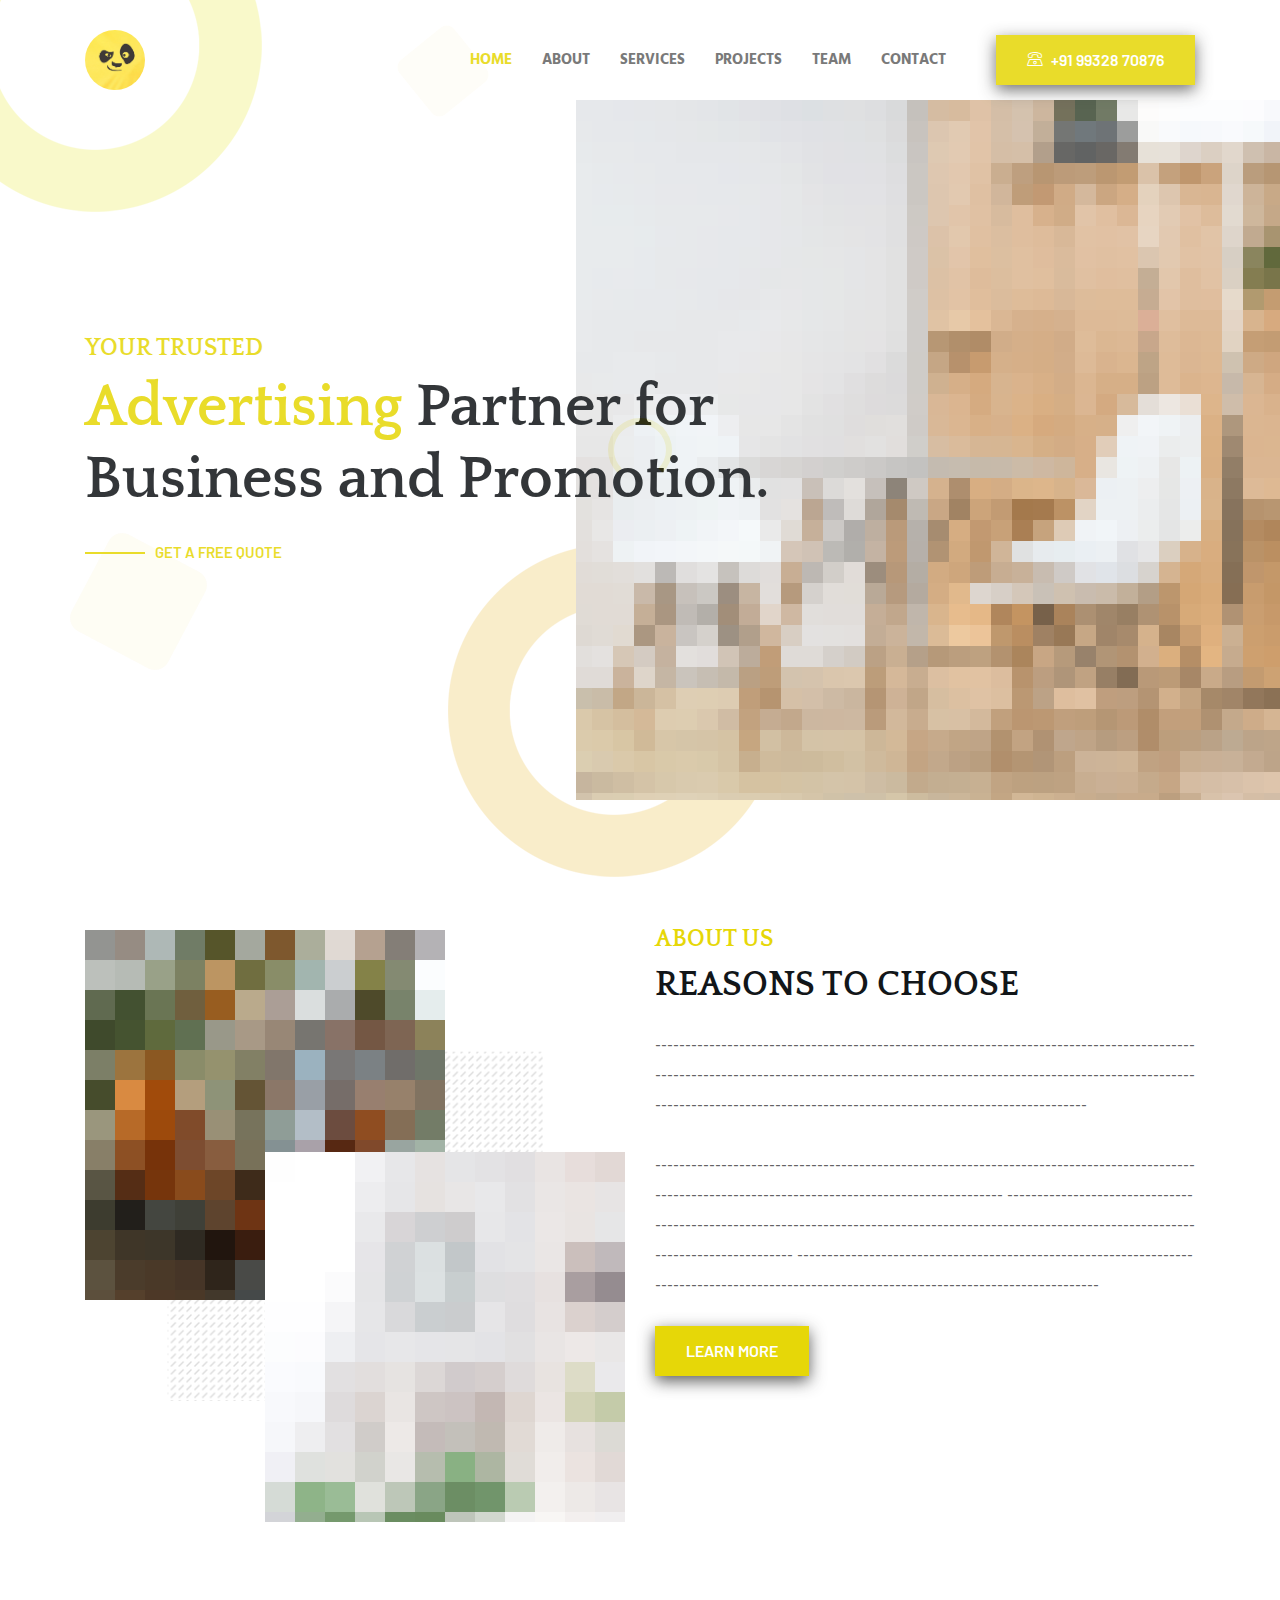
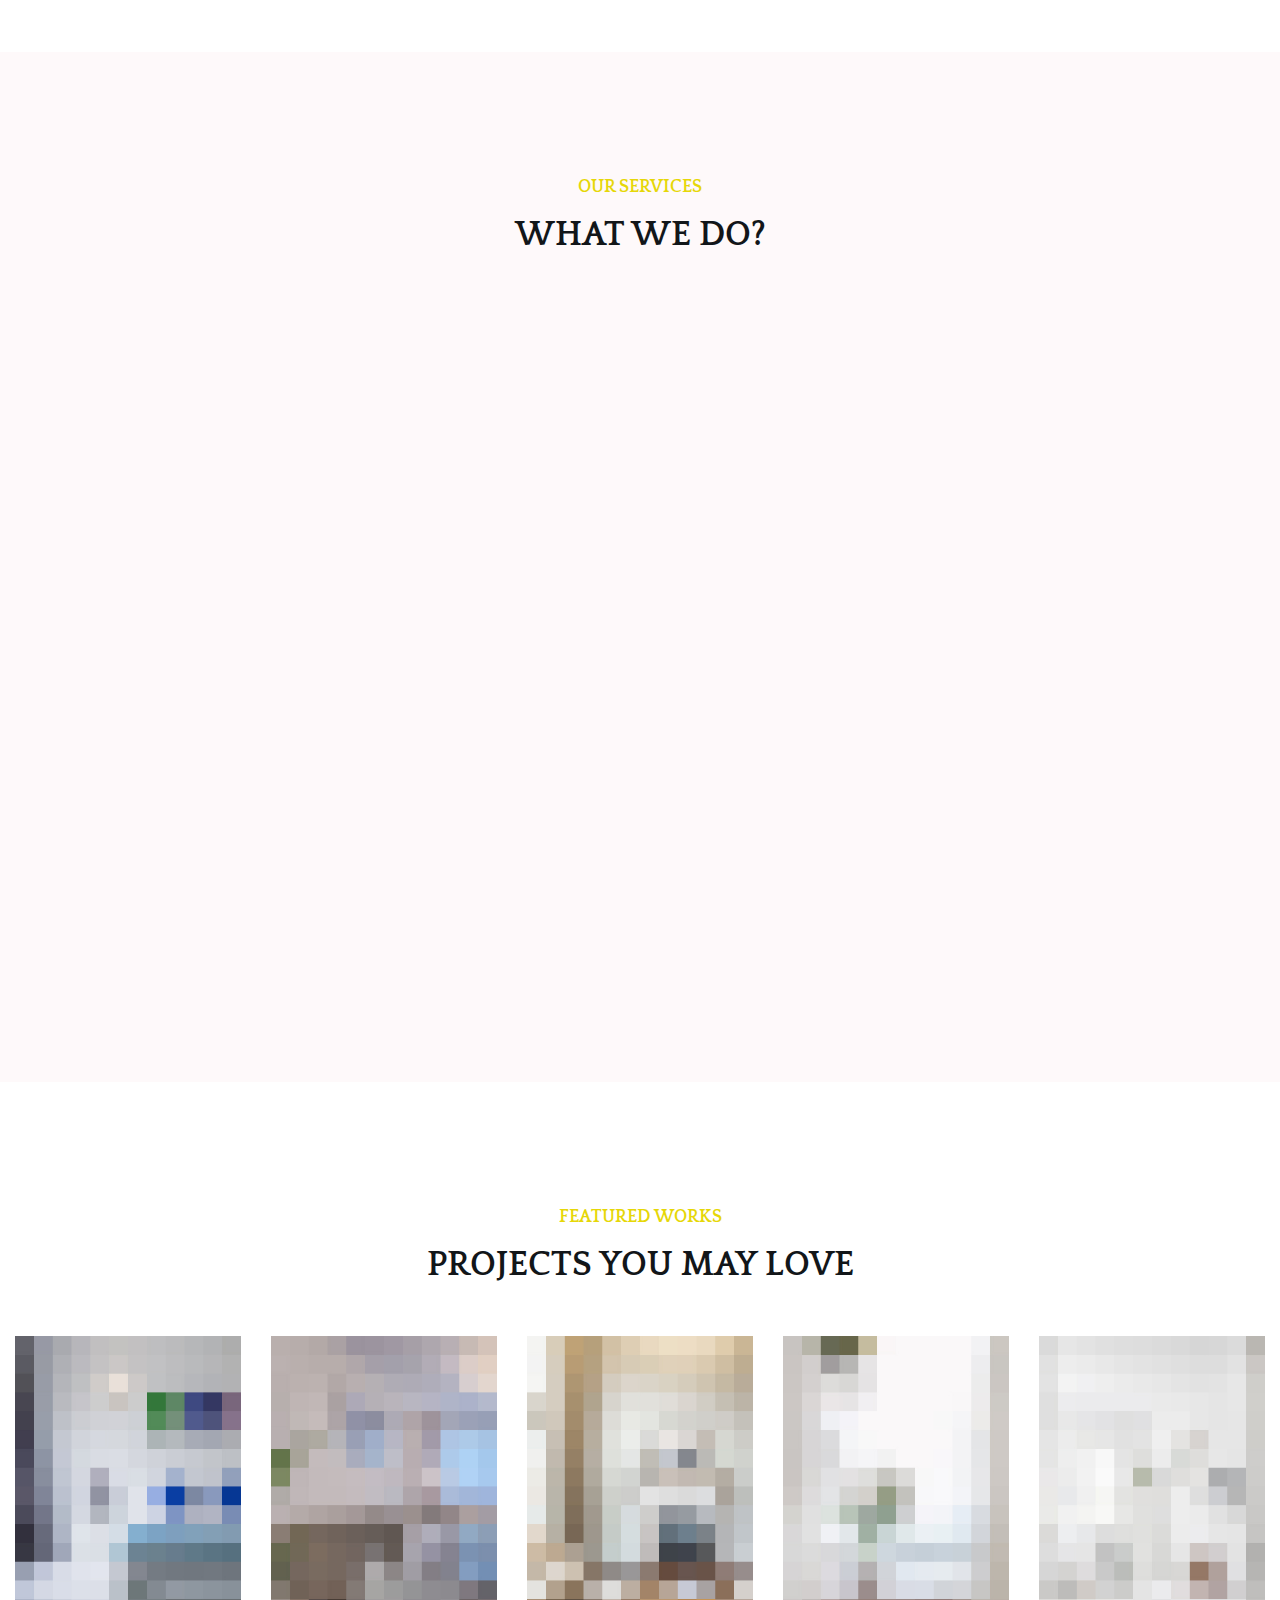
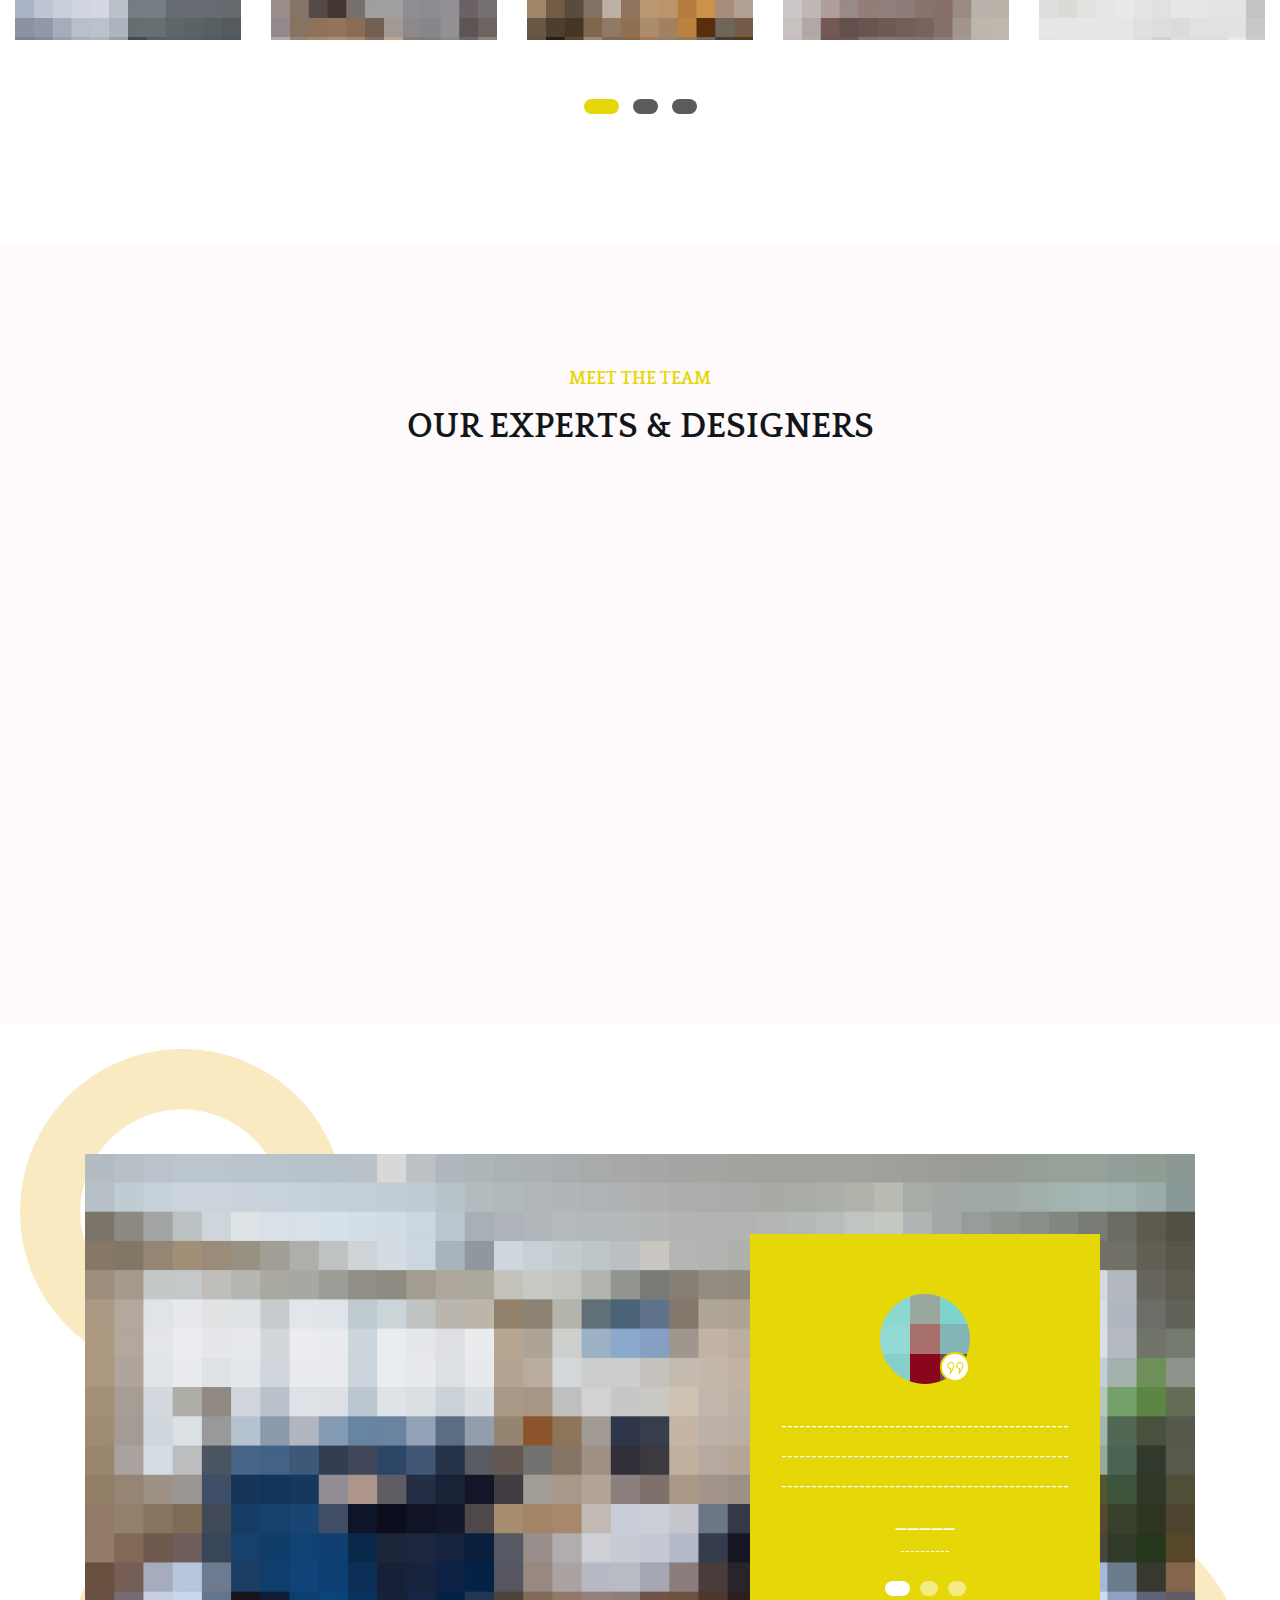
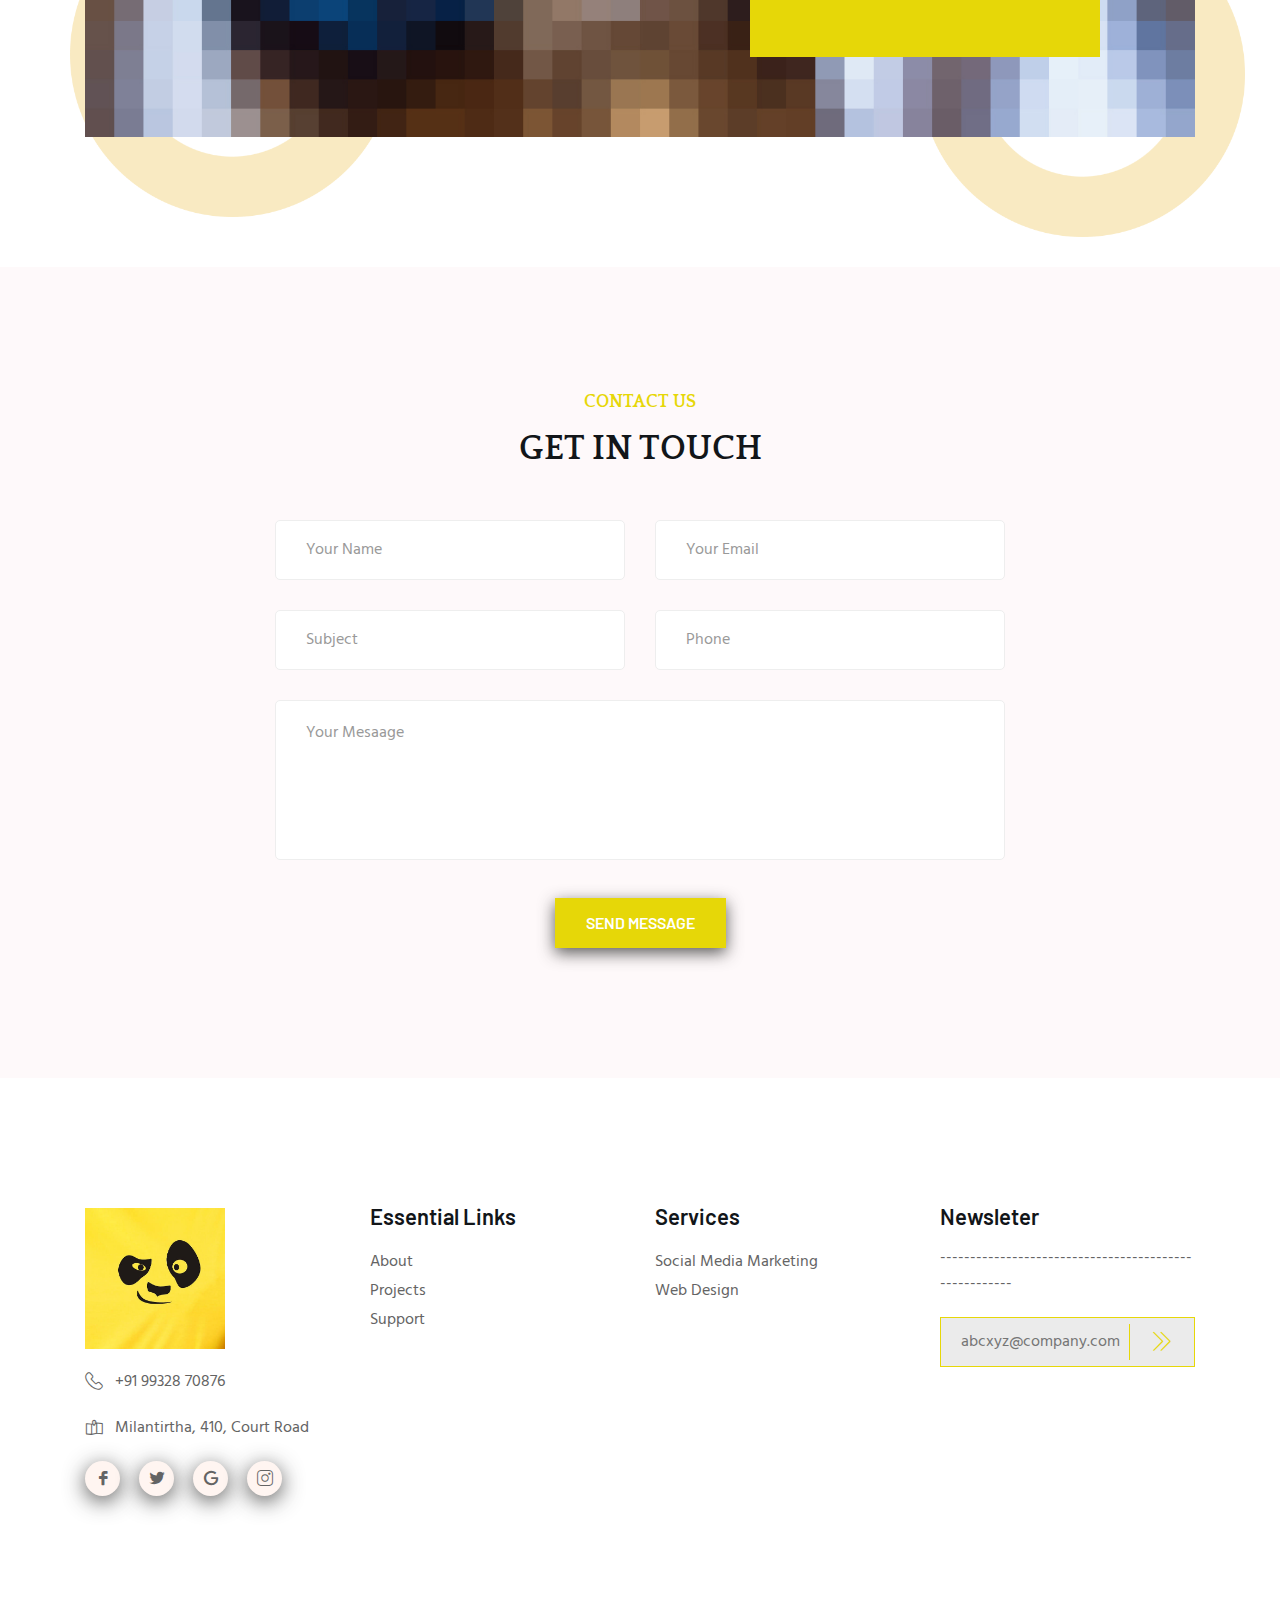
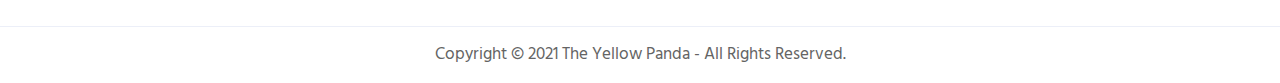
<file: index.html>
<!DOCTYPE html>
<html lang="en">

<head>
    <!--====== Required meta tags ======-->
    <meta charset="utf-8">
    <meta http-equiv="x-ua-compatible" content="ie=edge">
    <meta name="description" content="">
    <meta name="viewport" content="width=device-width, initial-scale=1, shrink-to-fit=no">

    <!--====== Title ======-->
    <title>The Yellow Panda | Advertising Agency</title>

    <!--====== Favicon Icon ======-->
    <link rel="shortcut icon" href="assets/images/favicon.jpg" type="image/jpg">

    <!--====== Bootstrap css ======-->
    <link rel="stylesheet" href="assets/css/bootstrap.min.css">

    <!--====== Fontawesome css ======-->
    <link rel="stylesheet" href="assets/css/font-awesome.min.css">

    <!--====== Line Icons css ======-->
    <link rel="stylesheet" href="assets/css/LineIcons.css">

    <!--====== Animate css ======-->
    <link rel="stylesheet" href="assets/css/animate.css">

    <!--====== Aos css ======-->
    <link rel="stylesheet" href="assets/css/aos.css">

    <!--====== Slick css ======-->
    <link rel="stylesheet" href="assets/css/slick.css">

    <!--====== Default css ======-->
    <link rel="stylesheet" href="assets/css/default.css">

    <!--====== Style css ======-->
    <link rel="stylesheet" href="assets/css/style.css">


</head>

<body>

    <!--====== PRELOADER PART START ======-->

    <div class="preloader">
        <div class="loader_34">
            <div class="ytp-spinner">
                <div class="ytp-spinner-container">
                    <div class="ytp-spinner-rotator">
                        <div class="ytp-spinner-left">
                            <div class="ytp-spinner-circle"></div>
                        </div>
                        <div class="ytp-spinner-right">
                            <div class="ytp-spinner-circle"></div>
                        </div>
                    </div>
                </div>
            </div>
        </div>
    </div>

    <!--====== PRELOADER ENDS START ======-->

    <!--====== HEADER PART START ======-->

    <header id="home" class="header-area pt-100">

        <div class="shape header-shape-one">
            <img src="assets/images/banner/shape/shape-1.png" alt="shape">
        </div> <!-- header shape one -->

        <div class="shape header-shape-tow animation-one">
            <img src="assets/images/banner/shape/shape-2.png" alt="shape">
        </div> <!-- header shape tow -->

        <div class="shape header-shape-three animation-one">
            <img src="assets/images/banner/shape/shape-3.png" alt="shape">
        </div> <!-- header shape three -->

        <div class="shape header-shape-fore">
            <img src="assets/images/banner/shape/shape-4.png" alt="shape">
        </div> <!-- header shape three -->

        <div class="navigation-bar">
            <div class="container">
                <div class="row">
                    <div class="col-lg-12">
                        <nav class="navbar navbar-expand-lg">
                            <a class="navbar-brand" href="#">
                                <img src="assets/images/logo.jpg" alt="Logo">
                            </a>
                            <button class="navbar-toggler" type="button" data-toggle="collapse" data-target="#navbarSupportedContent" aria-controls="navbarSupportedContent" aria-expanded="false" aria-label="Toggle navigation">
                                <span class="toggler-icon"></span>
                                <span class="toggler-icon"></span>
                                <span class="toggler-icon"></span>
                            </button>

                            <div class="collapse navbar-collapse" id="navbarSupportedContent">
                                <ul id="nav" class="navbar-nav ml-auto">
                                    <li class="nav-item active">
                                        <a class="page-scroll" href="#home">Home</a>
                                    </li>
                                    <li class="nav-item">
                                        <a class="page-scroll" href="#about">About</a>
                                    </li>
                                    <li class="nav-item">
                                        <a class="page-scroll" href="#service">Services</a>
                                    </li>
                                    <li class="nav-item">
                                        <a class="page-scroll" href="#project">Projects</a>
                                    </li>
                                    <li class="nav-item">
                                        <a class="page-scroll" href="#team">Team</a>
                                    </li>
                                    <li class="nav-item">
                                        <a class="page-scroll" href="#contact">Contact</a>
                                    </li>
                                </ul> <!-- navbar nav -->
                            </div>
                            <div class="navbar-btn ml-20 d-none d-sm-block">
                                <a class="main-btn" href="#"><i class="lni-phone"></i> +91 99328 70876</a>
                            </div>
                        </nav> <!-- navbar -->
                    </div>
                </div> <!-- row -->
            </div> <!-- container -->
        </div> <!-- navigation bar -->

        <div class="header-banner d-flex align-items-center">
            <div class="container">
                <div class="row">
                    <div class="col-xl-8 col-lg-9 col-sm-10">
                        <div class="banner-content">
                            <h4 class="sub-title wow fadeInUp" data-wow-duration="1.5s" data-wow-delay="1s">Your trusted</h4>
                            <h1 class="banner-title mt-10 wow fadeInUp" data-wow-duration="1.5s" data-wow-delay="2s"><span>Advertising</span> Partner for Business and Promotion.</h1>
                            <a class="banner-contact mt-25 wow fadeInUp" data-wow-duration="1.5s" data-wow-delay="2.3s" href="#contact">Get a Free Quote</a>
                        </div> <!-- banner content -->
                    </div>
                </div> <!-- row -->
            </div> <!-- container -->
            <div class="banner-image bg_cover" style="background-image: url(assets/images/banner/banner-image.png)"></div>
        </div> <!-- header banner -->

    </header>

    <!--====== HEADER PART ENDS ======-->

    <!--====== ABOUT PART START ======-->

    <section id="about" class="about-area pt-80 pb-130">
        <div class="container">
            <div class="row">
                <div class="col-lg-6">
                    <div class="about-image mt-50 clearfix">
                        <div class="single-image float-left">
                            <img src="assets/images/about/about-1.png" alt="About">
                        </div> <!-- single image -->
                        <div data-aos="fade-right" class="about-btn">
                            <a class="main-btn" href="#"><span>Your Brand,</span> Our Responsibility</a>
                        </div>
                        <div class="single-image image-tow float-right">
                            <img src="assets/images/about/about-2.png" alt="About">
                        </div> <!-- single image -->
                    </div> <!-- about image -->
                </div>
                <div class="col-lg-6">
                    <div class="about-content mt-45">
                        <h4 class="about-welcome">About Us </h4>
                        <h3 class="about-title mt-10">Reasons to choose</h3>
                        <p class="mt-25">[base64]
                            <br> <br>----------------------------------------------------------------------------------------------------------------------------------------------------
                            ------------------------------------------------------------------------------------------------------------------------------------------------
                            --------------------------------------------------------------------------------------------------------------------------------------------</p>
                        <a class="main-btn mt-25" href="#">learn more</a>
                    </div> <!-- about content -->
                </div>
            </div> <!-- row -->
        </div> <!-- container -->
    </section>

    <!--====== ABOUT PART ENDS ======-->

    <!--====== SERVICES PART START ======-->

    <section id="service" class="services-area pt-125 pb-130 gray-bg">
        <div class="container">
            <div class="row justify-content-center">
                <div class="col-lg-6">
                    <div class="section-title text-center pb-20">
                        <h5 class="sub-title mb-15">Our Services</h5>
                        <h2 class="title">What We Do?</h2>
                    </div> <!-- section title -->
                </div>
            </div> <!-- row -->
            <div class="row justify-content-center">
                <div class="col-lg-4 col-md-6 col-sm-8">
                    <div class="single-services text-center mt-30 wow fadeInUp" data-wow-duration="1.5s" data-wow-delay="0.4s">
                        <div class="services-icon">
                            <i class="lni-paint-roller"></i>
                        </div>
                        <div class="services-content mt-15">
                            <h4 class="services-title">Social Media</h4>
                            <p class="mt-20">------------------------------------------------------------------------------------------------------------------------------------------------</p>
                        </div>
                    </div> <!-- single services -->
                </div>
                <div class="col-lg-4 col-md-6 col-sm-8">
                    <div class="single-services text-center mt-30 wow fadeInUp" data-wow-duration="1.5s" data-wow-delay="0.8s">
                        <div class="services-icon">
                            <i class="lni-blackboard"></i>
                        </div>
                        <div class="services-content mt-15">
                            <h4 class="services-title">Website Design</h4>
                            <p class="mt-20">------------------------------------------------------------------------------------------------------------------------------------------------</p>
                        </div>
                    </div> <!-- single services -->
                </div>
                <div class="col-lg-4 col-md-6 col-sm-8">
                    <div class="single-services text-center mt-30 wow fadeInUp" data-wow-duration="1.5s" data-wow-delay="1.2s">
                        <div class="services-icon">
                            <i class="lni-home"></i>
                        </div>
                        <div class="services-content mt-15">
                            <h4 class="services-title">Commercial Promotion</h4>
                            <p class="mt-20">------------------------------------------------------------------------------------------------------------------------------------------------</p>
                        </div>
                    </div> <!-- single services -->
                </div>
                <div class="col-lg-4 col-md-6 col-sm-8">
                    <div class="single-services text-center mt-30 wow fadeInUp" data-wow-duration="1.5s" data-wow-delay="0.4s">
                        <div class="services-icon">
                            <i class="lni-briefcase"></i>
                        </div>
                        <div class="services-content mt-15">
                            <h4 class="services-title">Events One</h4>
                            <p class="mt-20">------------------------------------------------------------------------------------------------------------------------------------------------</p>
                        </div>
                    </div> <!-- single services -->
                </div>
                <div class="col-lg-4 col-md-6 col-sm-8">
                    <div class="single-services text-center mt-30 wow fadeInUp" data-wow-duration="1.5s" data-wow-delay="0.8s">
                        <div class="services-icon">
                            <i class="lni-handshake"></i>
                        </div>
                        <div class="services-content mt-15">
                            <h4 class="services-title">Events Two</h4>
                            <p class="mt-20">------------------------------------------------------------------------------------------------------------------------------------------------</p>
                        </div>
                    </div> <!-- single services -->
                </div>
                <div class="col-lg-4 col-md-6 col-sm-8">
                    <div class="single-services text-center mt-30 wow fadeInUp" data-wow-duration="1.5s" data-wow-delay="1.2s">
                        <div class="services-icon">
                            <i class="lni-grow"></i>
                        </div>
                        <div class="services-content mt-15">
                            <h4 class="services-title">Events Three</h4>
                            <p class="mt-20">------------------------------------------------------------------------------------------------------------------------------------------------</p>
                        </div>
                    </div> <!-- single services -->
                </div>
            </div> <!-- row -->
        </div> <!-- container -->
    </section>

    <!--====== SERVICES PART ENDS ======-->

    <!--====== PROJECT PART START ======-->

    <section id="project" class="project-area pt-125 pb-130">
        <div class="container">
            <div class="row justify-content-center">
                <div class="col-lg-6">
                    <div class="section-title text-center pb-50">
                        <h5 class="sub-title mb-15">Featured Works</h5>
                        <h2 class="title">Projects You May Love</h2>
                    </div> <!-- section title -->
                </div>
            </div> <!-- row -->
        </div>
        <div class="container-fluid">
            <div class="row project-active">
                <div class="col-lg-4">
                    <div class="single-project">
                        <div class="project-image">
                            <img src="assets/images/project/p-1.jpg" alt="Project">
                        </div>
                        <div class="project-content">
                            <a class="project-title" href="#">The Panda Project</a>
                        </div>
                    </div>
                </div>
                <div class="col-lg-4">
                    <div class="single-project">
                        <div class="project-image">
                            <img src="assets/images/project/p-2.jpg" alt="Project">
                        </div>
                        <div class="project-content">
                            <a class="project-title" href="#">The Panda Project</a>
                        </div>
                    </div>
                </div>
                <div class="col-lg-4">
                    <div class="single-project">
                        <div class="project-image">
                            <img src="assets/images/project/p-3.jpg" alt="Project">
                        </div>
                        <div class="project-content">
                            <a class="project-title" href="#">The Panda Project</a>
                        </div>
                    </div>
                </div>
                <div class="col-lg-4">
                    <div class="single-project">
                        <div class="project-image">
                            <img src="assets/images/project/p-4.jpg" alt="Project">
                        </div>
                        <div class="project-content">
                            <a class="project-title" href="#">The Panda Project</a>
                        </div>
                    </div>
                </div>
                <div class="col-lg-4">
                    <div class="single-project">
                        <div class="project-image">
                            <img src="assets/images/project/p-5.jpg" alt="Project">
                        </div>
                        <div class="project-content">
                            <a class="project-title" href="#">The Panda Project</a>
                        </div>
                    </div>
                </div>
                <div class="col-lg-4">
                    <div class="single-project">
                        <div class="project-image">
                            <img src="assets/images/project/p-2.jpg" alt="Project">
                        </div>
                        <div class="project-content">
                            <a class="project-title" href="#">The Panda Project</a>
                        </div>
                    </div>
                </div>
                <div class="col-lg-4">
                    <div class="single-project">
                        <div class="project-image">
                            <img src="assets/images/project/p-4.jpg" alt="Project">
                        </div>
                        <div class="project-content">
                            <a class="project-title" href="#">The Panda Project</a>
                        </div>
                    </div>
                </div>
            </div>
        </div>
    </section>

    <!--====== PROJECT PART ENDS ======-->

    <!--====== TEAM PART START ======-->

    <section id="team" class="team-area pt-125 pb-130 gray-bg">
        <div class="container">
            <div class="row justify-content-center">
                <div class="col-lg-6">
                    <div class="section-title text-center pb-20">
                        <h5 class="sub-title mb-15">Meet The Team</h5>
                        <h2 class="title">Our Experts & Designers</h2>
                    </div> <!-- section title -->
                </div>
            </div> <!-- row -->
            <div class="row">
                <div class="col-lg-3 col-md-6 col-sm-6">
                    <div class="single-team text-center mt-30 wow fadeInUp" data-wow-duration="1.5s" data-wow-delay="0.4s">
                        <div class="team-image">
                            <img src="assets/images/team/team-1.jpg" alt="Team">
                        </div>
                        <div class="team-content">
                            <h4 class="team-name"><a href="#">----------</a></h4>
                            <span class="sub-title">----------</span>
                            <ul class="social mt-25">
                                <li><a href="#"><i class="lni-facebook-filled"></i></a></li>
                                <li><a href="#"><i class="lni-twitter-original"></i></a></li>
                                <li><a href="#"><i class="lni-linkedin-original"></i></a></li>
                            </ul>
                        </div>
                    </div> <!-- single team -->
                </div>
                <div class="col-lg-3 col-md-6 col-sm-6">
                    <div class="single-team text-center mt-30 wow fadeInUp" data-wow-duration="1.5s" data-wow-delay="0.8s">
                        <div class="team-image">
                            <img src="assets/images/team/team-2.jpg" alt="Team">
                        </div>
                        <div class="team-content">
                            <h4 class="team-name"><a href="#">----------</a></h4>
                            <span class="sub-title">----------</span>
                            <ul class="social mt-25">
                                <li><a href="#"><i class="lni-facebook-filled"></i></a></li>
                                <li><a href="#"><i class="lni-twitter-original"></i></a></li>
                                <li><a href="#"><i class="lni-linkedin-original"></i></a></li>
                            </ul>
                        </div>
                    </div> <!-- single team -->
                </div>
                <div class="col-lg-3 col-md-6 col-sm-6">
                    <div class="single-team text-center mt-30 wow fadeInUp" data-wow-duration="1.5s" data-wow-delay="1.2s">
                        <div class="team-image">
                            <img src="assets/images/team/team-3.jpg" alt="Team">
                        </div>
                        <div class="team-content">
                            <h4 class="team-name"><a href="#">----------</a></h4>
                            <span class="sub-title">----------</span>
                            <ul class="social mt-25">
                                <li><a href="#"><i class="lni-facebook-filled"></i></a></li>
                                <li><a href="#"><i class="lni-twitter-original"></i></a></li>
                                <li><a href="#"><i class="lni-linkedin-original"></i></a></li>
                            </ul>
                        </div>
                    </div> <!-- single team -->
                </div>
                <div class="col-lg-3 col-md-6 col-sm-6">
                    <div class="single-team text-center mt-30 wow fadeInUp" data-wow-duration="1.5s" data-wow-delay="1.6s">
                        <div class="team-image">
                            <img src="assets/images/team/team-4.jpg" alt="Team">
                        </div>
                        <div class="team-content">
                            <h4 class="team-name"><a href="#">----------</a></h4>
                            <span class="sub-title">----------</span>
                            <ul class="social mt-25">
                                <li><a href="#"><i class="lni-facebook-filled"></i></a></li>
                                <li><a href="#"><i class="lni-twitter-original"></i></a></li>
                                <li><a href="#"><i class="lni-linkedin-original"></i></a></li>
                            </ul>
                        </div>
                    </div> <!-- single team -->
                </div>
            </div> <!-- row -->
        </div> <!-- container -->
    </section>

    <!--====== TEAM PART ENDS ======-->

    <!--====== TESTIMONIAL PART START ======-->

    <section id="testimonial" class="testimonial-area pt-130 pb-130">
        <div class="shape shape-one">
            <img src="assets/images/testimonial/shape.png" alt="testimonial">
        </div>
        <div class="shape shape-tow">
            <img src="assets/images/testimonial/shape.png" alt="testimonial">
        </div>
        <div class="shape shape-three">
            <img src="assets/images/testimonial/shape.png" alt="testimonial">
        </div>
        <div class="container">
            <div class="testimonial-bg bg_cover pt-80 pb-80" style="background-image: url(assets/images/testimonial/testimonial-bg.jpg)">
                <div class="row">
                    <div class="col-xl-4 offset-xl-7 col-lg-5 offset-lg-6 col-md-8 offset-md-2 col-sm-10 offset-sm-1">
                        <div class="testimonial-active">
                            <div class="single-testimonial text-center">
                                <div class="testimonial-image">
                                    <img src="assets/images/testimonial/t-1.jpg" alt="Testimonial">
                                    <div class="quota">
                                        <i class="lni-quotation"></i>
                                    </div>
                                </div>
                                <div class="testimonial-content mt-20">
                                    <p>------------------------------------------------------------------------------------------------------------------------------------------------</p>
                                    <h5 class="testimonial-name mt-15">----------</h5>
                                    <span class="sub-title">----------</span>
                                </div>
                            </div> <!-- single-testimonial -->
                            <div class="single-testimonial text-center">
                                <div class="testimonial-image">
                                    <img src="assets/images/testimonial/t-2.jpg" alt="Testimonial">
                                    <div class="quota">
                                        <i class="lni-quotation"></i>
                                    </div>
                                </div>
                                <div class="testimonial-content mt-20">
                                    <p>------------------------------------------------------------------------------------------------------------------------------------------------</p>
                                    <h5 class="testimonial-name mt-15">----------</h5>
                                    <span class="sub-title">----------</span>
                                </div>
                            </div> <!-- single-testimonial -->
                            <div class="single-testimonial text-center">
                                <div class="testimonial-image">
                                    <img src="assets/images/testimonial/t-3.jpg" alt="Testimonial">
                                    <div class="quota">
                                        <i class="lni-quotation"></i>
                                    </div>
                                </div>
                                <div class="testimonial-content mt-20">
                                    <p>------------------------------------------------------------------------------------------------------------------------------------------------</p>
                                    <h5 class="testimonial-name mt-15">----------</h5>
                                    <span class="sub-title">----------</span>
                                </div>
                            </div> <!-- single-testimonial -->
                        </div> <!--  testimonial active -->
                    </div>
                </div> <!-- row -->
            </div> <!-- testimonial bg -->
        </div> <!-- container -->
    </section>

    <!--====== TESTIMONIAL PART ENDS ======-->

    <!--====== CONTACT PART START ======-->

    <section id="contact" class="contact-area pt-125 pb-130 gray-bg">
        <div class="container">
            <div class="row justify-content-center">
                <div class="col-lg-6">
                    <div class="section-title text-center pb-20">
                        <h5 class="sub-title mb-15">Contact us</h5>
                        <h2 class="title">Get In touch</h2>
                    </div> <!-- section title -->
                </div>
            </div> <!-- row -->
            <div class="row justify-content-center">
                <div class="col-lg-8">
                    <div class="contact-form">
                        <form id="contact-form" action="assets/contact.php" method="post" data-toggle="validator">
                            <div class="row">
                                <div class="col-md-6">
                                    <div class="single-form form-group">
                                        <input type="text" name="name" placeholder="Your Name" data-error="Name is required." required="required">
                                        <div class="help-block with-errors"></div>
                                    </div> <!-- single form -->
                                </div>
                                <div class="col-md-6">
                                    <div class="single-form form-group">
                                        <input type="email" name="email" placeholder="Your Email" data-error="Valid email is required." required="required">
                                        <div class="help-block with-errors"></div>
                                    </div> <!-- single form -->
                                </div>
                                <div class="col-md-6">
                                    <div class="single-form form-group">
                                        <input type="text" name="subject" placeholder="Subject" data-error="Subject is required." required="required">
                                        <div class="help-block with-errors"></div>
                                    </div> <!-- single form -->
                                </div>
                                <div class="col-md-6">
                                    <div class="single-form form-group">
                                        <input type="text" name="phone" placeholder="Phone" data-error="Phone is required." required="required">
                                        <div class="help-block with-errors"></div>
                                    </div> <!-- single form -->
                                </div>
                                <div class="col-md-12">
                                    <div class="single-form form-group">
                                        <textarea placeholder="Your Mesaage" name="message" data-error="Please,leave us a message." required="required"></textarea>
                                        <div class="help-block with-errors"></div>
                                    </div> <!-- single form -->
                                </div>
                                <p class="form-message"></p>
                                <div class="col-md-12">
                                    <div class="single-form form-group text-center">
                                        <button type="submit" class="main-btn">send message</button>
                                    </div> <!-- single form -->
                                </div>
                            </div> <!-- row -->
                        </form>
                    </div> <!-- row -->
                </div>
            </div> <!-- row -->
        </div> <!-- container -->
    </section>

    <!--====== CONTACT PART ENDS ======-->

    <!--====== MAP PART START ======-->
<!--
    <section id="map" class="map-area">
        <div class="mapouter">
            <div class="gmap_canvas">
                <iframe id="gmap_canvas" src="https://maps.google.com/maps?q=university%20of%20san%20francisco&t=&z=13&ie=UTF8&iwloc=&output=embed" frameborder="0" scrolling="no" marginheight="0" marginwidth="0"></iframe>
            </div>
        </div>
        <div class="map-bg bg_cover d-none d-lg-block" style="background-image: url(assets/images/map/map-bg.jpg)"></div>
    </section>
-->
    <!--====== MAP PART ENDS ======-->

    <!--====== FOOTER PART START ======-->

    <footer id="footer" class="footer-area">
        <div class="footer-widget pt-80 pb-130">
            <div class="container">
                <div class="row">
                    <div class="col-lg-3 col-md-4 col-sm-8">
                        <div class="footer-logo mt-50">
                            <a href="#">
                                <img src="assets/images/logo.jpg" alt="Logo">
                            </a>
                            <ul class="footer-info">
                                <li>
                                    <div class="single-info">
                                        <div class="info-icon">
                                            <i class="lni-phone-handset"></i>
                                        </div>
                                        <div class="info-content">
                                            <p>+91 99328 70876</p>
                                        </div>
                                    </div> <!-- single info -->
                                </li>
                            <!--   <li>
                                    <div class="single-info">
                                        <div class="info-icon">
                                            <i class="lni-envelope"></i>
                                        </div>
                                        <div class="info-content">
                                            <p>contact@yourmail.com</p>
                                        </div>
                                    </div> 
                                </li>--> 
                                <li>
                                    <div class="single-info">
                                        <div class="info-icon">
                                            <i class="lni-map"></i>
                                        </div>
                                        <div class="info-content">
                                            <p>Milantirtha, 410, Court Road</p>
                                        </div>
                                    </div> <!-- single info -->
                                </li>
                            </ul>
                            <ul class="footer-social mt-20">
                                <li><a href="#"><i class="lni-facebook-filled"></i></a></li>
                                <li><a href="#"><i class="lni-twitter-original"></i></a></li>
                                <li><a href="#"><i class="lni-google"></i></a></li>
                                <li><a href="#"><i class="lni-instagram"></i></a></li>
                            </ul>
                        </div> <!-- footer logo -->
                    </div>
                    <div class="col-lg-3 col-md-4 col-sm-6">
                        <div class="footer-link mt-45">
                            <div class="f-title">
                                <h4 class="title">Essential Links</h4>
                            </div>
                            <ul class="mt-15">
                                <li><a href="#">About</a></li>
                                <li><a href="#">Projects</a></li>
                                <li><a href="#">Support</a></li>
                            </ul>
                        </div>
                    </div>
                    <div class="col-lg-3 col-md-4 col-sm-6">
                        <div class="footer-link mt-45">
                            <div class="f-title">
                                <h4 class="title">Services</h4>
                            </div>
                            <ul class="mt-15">
                                <li><a href="#">Social Media Marketing</a></li>
                                <li><a href="#">Web Design</a></li>
                                <li><a href="#"></a></li>
                            </ul>
                        </div>
                    </div>
                    <div class="col-lg-3 col-md-5 col-sm-8">
                        <div class="footer-newsleter mt-45">
                            <div class="f-title">
                                <h4 class="title">Newsleter</h4>
                            </div>
                            <p class="mt-15">------------------------------------------------------</p>
                            <form action="#">
                                <div class="newsleter mt-20">
                                    <input type="email" placeholder="abcxyz@company.com">
                                    <button><i class="lni-angle-double-right"></i></button>
                                </div>
                            </form>
                        </div>
                    </div>
                </div> <!-- row -->
            </div> <!-- container -->
        </div> <!-- footer widget -->
        <div class="copyright-area">
            <div class="container">
                <div class="row">
                    <div class="col-lg-12">
                        <div class="copyright text-center">
                            <p>Copyright © 2021 The Yellow Panda - All Rights Reserved.</p>
                        </div> <!-- copyright -->
                    </div>
                </div> <!-- row -->
            </div> <!-- container -->
        </div> <!-- copyright-area -->
    </footer>

    <!--====== FOOTER PART ENDS ======-->

    <!--====== BACK TO TOP PART START ======-->

    <a href="#" class="back-to-top"><i class="lni-chevron-up"></i></a>

    <!--====== BACK TO TOP PART ENDS ======-->

    <!--====== PART START ======-->

    <!--
    <section class="">
        <div class="container">
            <div class="row">
                <div class="col-lg-"></div>
            </div>
        </div>
    </section>
-->

    <!--====== PART ENDS ======-->


    <!-- row -->









    <!--====== jquery js ======-->
    <script src="assets/js/vendor/modernizr-3.6.0.min.js"></script>
    <script src="assets/js/vendor/jquery-1.12.4.min.js"></script>

    <!--====== Bootstrap js ======-->
    <script src="assets/js/bootstrap.min.js"></script>

    <!--====== WOW js ======-->
    <script src="assets/js/wow.min.js"></script>

    <!--====== Slick js ======-->
    <script src="assets/js/slick.min.js"></script>

    <!--====== Scrolling Nav js ======-->
    <script src="assets/js/scrolling-nav.js"></script>
    <script src="assets/js/jquery.easing.min.js"></script>

    <!--====== Aos js ======-->
    <script src="assets/js/aos.js"></script>


    <!--====== Main js ======-->
    <script src="assets/js/main.js"></script>

</body>

</html>
</file>
<file: assets/css/default.css>
/* Deafult Margin & Padding */
/*-- Margin Top --*/
.mt-5 {
	margin-top: 5px;
}
.mt-10 {
	margin-top: 10px;
}
.mt-15 {
	margin-top: 15px;
}
.mt-20 {
	margin-top: 20px;
}
.mt-25 {
	margin-top: 25px;
}
.mt-30 {
	margin-top: 30px;
}
.mt-35 {
	margin-top: 35px;
}
.mt-40 {
	margin-top: 40px;
}
.mt-45 {
	margin-top: 45px;
}
.mt-50 {
	margin-top: 50px;
}
.mt-55 {
	margin-top: 55px;
}
.mt-60 {
	margin-top: 60px;
}
.mt-65 {
	margin-top: 65px;
}
.mt-70 {
	margin-top: 70px;
}
.mt-75 {
	margin-top: 75px;
}
.mt-80 {
	margin-top: 80px;
}
.mt-85 {
	margin-top: 85px;
}
.mt-90 {
	margin-top: 90px;
}
.mt-95 {
	margin-top: 95px;
}
.mt-100 {
	margin-top: 100px;
}
.mt-105 {
	margin-top: 105px;
}
.mt-110 {
	margin-top: 110px;
}
.mt-115 {
	margin-top: 115px;
}
.mt-120 {
	margin-top: 120px;
}
.mt-125 {
	margin-top: 125px;
}
.mt-130 {
	margin-top: 130px;
}
.mt-135 {
	margin-top: 135px;
}
.mt-140 {
	margin-top: 140px;
}
.mt-145 {
	margin-top: 145px;
}
.mt-150 {
	margin-top: 150px;
}
.mt-155 {
	margin-top: 155px;
}
.mt-160 {
	margin-top: 160px;
}
.mt-165 {
	margin-top: 165px;
}
.mt-170 {
	margin-top: 170px;
}
.mt-175 {
	margin-top: 175px;
}
.mt-180 {
	margin-top: 180px;
}
.mt-185 {
	margin-top: 185px;
}
.mt-190 {
	margin-top: 190px;
}
.mt-195 {
	margin-top: 195px;
}
.mt-200 {
	margin-top: 200px;
}
/*-- Margin Bottom --*/

.mb-5 {
	margin-bottom: 5px;
}
.mb-10 {
	margin-bottom: 10px;
}
.mb-15 {
	margin-bottom: 15px;
}
.mb-20 {
	margin-bottom: 20px;
}
.mb-25 {
	margin-bottom: 25px;
}
.mb-30 {
	margin-bottom: 30px;
}
.mb-35 {
	margin-bottom: 35px;
}
.mb-40 {
	margin-bottom: 40px;
}
.mb-45 {
	margin-bottom: 45px;
}
.mb-50 {
	margin-bottom: 50px;
}
.mb-55 {
	margin-bottom: 55px;
}
.mb-60 {
	margin-bottom: 60px;
}
.mb-65 {
	margin-bottom: 65px;
}
.mb-70 {
	margin-bottom: 70px;
}
.mb-75 {
	margin-bottom: 75px;
}
.mb-80 {
	margin-bottom: 80px;
}
.mb-85 {
	margin-bottom: 85px;
}
.mb-90 {
	margin-bottom: 90px;
}
.mb-95 {
	margin-bottom: 95px;
}
.mb-100 {
	margin-bottom: 100px;
}
.mb-105 {
	margin-bottom: 105px;
}
.mb-110 {
	margin-bottom: 110px;
}
.mb-115 {
	margin-bottom: 115px;
}
.mb-120 {
	margin-bottom: 120px;
}
.mb-125 {
	margin-bottom: 125px;
}
.mb-130 {
	margin-bottom: 130px;
}
.mb-135 {
	margin-bottom: 135px;
}
.mb-140 {
	margin-bottom: 140px;
}
.mb-145 {
	margin-bottom: 145px;
}
.mb-150 {
	margin-bottom: 150px;
}
.mb-155 {
	margin-bottom: 155px;
}
.mb-160 {
	margin-bottom: 160px;
}
.mb-165 {
	margin-bottom: 165px;
}
.mb-170 {
	margin-bottom: 170px;
}
.mb-175 {
	margin-bottom: 175px;
}
.mb-180 {
	margin-bottom: 180px;
}
.mb-185 {
	margin-bottom: 185px;
}
.mb-190 {
	margin-bottom: 190px;
}
.mb-195 {
	margin-bottom: 195px;
}
.mb-200 {
	margin-bottom: 200px;
}
/*-- margin left --*/
.ml-5 {
	margin-left: 5px;
}
.ml-10 {
	margin-left: 10px;
}
.ml-15 {
	margin-left: 15px;
}
.ml-20 {
	margin-left: 20px;
}
.ml-25 {
	margin-left: 25px;
}
.ml-30 {
	margin-left: 30px;
}
.ml-35 {
	margin-left: 35px;
}
.ml-40 {
	margin-left: 40px;
}
.ml-45 {
	margin-left: 45px;
}
.ml-50 {
	margin-left: 50px;
}
.ml-55 {
	margin-left: 55px;
}
.ml-60 {
	margin-left: 60px;
}
.ml-65 {
	margin-left: 65px;
}
.ml-70 {
	margin-left: 70px;
}
.ml-75 {
	margin-left: 75px;
}
.ml-80 {
	margin-left: 80px;
}
.ml-85 {
	margin-left: 85px;
}
.ml-90 {
	margin-left: 90px;
}
.ml-95 {
	margin-left: 95px;
}
.ml-100 {
	margin-left: 100px;
}
.ml-105 {
	margin-left: 105px;
}
.ml-110 {
	margin-left: 110px;
}
.ml-115 {
	margin-left: 115px;
}
.ml-120 {
	margin-left: 120px;
}
.ml-125 {
	margin-left: 125px;
}
.ml-130 {
	margin-left: 130px;
}
.ml-135 {
	margin-left: 135px;
}
.ml-140 {
	margin-left: 140px;
}
.ml-145 {
	margin-left: 145px;
}
.ml-150 {
	margin-left: 150px;
}
.ml-155 {
	margin-left: 155px;
}
.ml-160 {
	margin-left: 160px;
}
.ml-165 {
	margin-left: 165px;
}
.ml-170 {
	margin-left: 170px;
}
.ml-175 {
	margin-left: 175px;
}
.ml-180 {
	margin-left: 180px;
}
.ml-185 {
	margin-left: 185px;
}
.ml-190 {
	margin-left: 190px;
}
.ml-195 {
	margin-left: 195px;
}
.ml-200 {
	margin-left: 200px;
}
/*-- margin right --*/
.mr-5 {
	margin-right: 5px;
}
.mr-10 {
	margin-right: 10px;
}
.mr-15 {
	margin-right: 15px;
}
.mr-20 {
	margin-right: 20px;
}
.mr-25 {
	margin-right: 25px;
}
.mr-30 {
	margin-right: 30px;
}
.mr-35 {
	margin-right: 35px;
}
.mr-40 {
	margin-right: 40px;
}
.mr-45 {
	margin-right: 45px;
}
.mr-50 {
	margin-right: 50px;
}
.mr-55 {
	margin-right: 55px;
}
.mr-60 {
	margin-right: 60px;
}
.mr-65 {
	margin-right: 65px;
}
.mr-70 {
	margin-right: 70px;
}
.mr-75 {
	margin-right: 75px;
}
.mr-80 {
	margin-right: 80px;
}
.mr-85 {
	margin-right: 85px;
}
.mr-90 {
	margin-right: 90px;
}
.mr-95 {
	margin-right: 95px;
}
.mr-100 {
	margin-right: 100px;
}
.mr-105 {
	margin-right: 105px;
}
.mr-110 {
	margin-right: 110px;
}
.mr-115 {
	margin-right: 115px;
}
.mr-120 {
	margin-right: 120px;
}
.mr-125 {
	margin-right: 125px;
}
.mr-130 {
	margin-right: 130px;
}
.mr-135 {
	margin-right: 135px;
}
.mr-140 {
	margin-right: 140px;
}
.mr-145 {
	margin-right: 145px;
}
.mr-150 {
	margin-right: 150px;
}
.mr-155 {
	margin-right: 155px;
}
.mr-160 {
	margin-right: 160px;
}
.mr-165 {
	margin-right: 165px;
}
.mr-170 {
	margin-right: 170px;
}
.mr-175 {
	margin-right: 175px;
}
.mr-180 {
	margin-right: 180px;
}
.mr-185 {
	margin-right: 185px;
}
.mr-190 {
	margin-right: 190px;
}
.mr-195 {
	margin-right: 195px;
}
.mr-200 {
	margin-right: 200px;
}


/*-- Padding Top --*/

.pt-5 {
	padding-top: 5px;
}
.pt-10 {
	padding-top: 10px;
}
.pt-15 {
	padding-top: 15px;
}
.pt-20 {
	padding-top: 20px;
}
.pt-25 {
	padding-top: 25px;
}
.pt-30 {
	padding-top: 30px;
}
.pt-35 {
	padding-top: 35px;
}
.pt-40 {
	padding-top: 40px;
}
.pt-45 {
	padding-top: 45px;
}
.pt-50 {
	padding-top: 50px;
}
.pt-55 {
	padding-top: 55px;
}
.pt-60 {
	padding-top: 60px;
}
.pt-65 {
	padding-top: 65px;
}
.pt-70 {
	padding-top: 70px;
}
.pt-75 {
	padding-top: 75px;
}
.pt-80 {
	padding-top: 80px;
}
.pt-85 {
	padding-top: 85px;
}
.pt-90 {
	padding-top: 90px;
}
.pt-95 {
	padding-top: 95px;
}
.pt-100 {
	padding-top: 100px;
}
.pt-105 {
	padding-top: 105px;
}
.pt-110 {
	padding-top: 110px;
}
.pt-115 {
	padding-top: 115px;
}
.pt-120 {
	padding-top: 120px;
}
.pt-125 {
	padding-top: 125px;
}
.pt-130 {
	padding-top: 130px;
}
.pt-135 {
	padding-top: 135px;
}
.pt-140 {
	padding-top: 140px;
}
.pt-145 {
	padding-top: 145px;
}
.pt-150 {
	padding-top: 150px;
}
.pt-155 {
	padding-top: 155px;
}
.pt-160 {
	padding-top: 160px;
}
.pt-165 {
	padding-top: 165px;
}
.pt-170 {
	padding-top: 170px;
}
.pt-175 {
	padding-top: 175px;
}
.pt-180 {
	padding-top: 180px;
}
.pt-185 {
	padding-top: 185px;
}
.pt-190 {
	padding-top: 190px;
}
.pt-195 {
	padding-top: 195px;
}
.pt-200 {
	padding-top: 200px;
}
/*-- Padding Bottom --*/

.pb-5 {
	padding-bottom: 5px;
}
.pb-10 {
	padding-bottom: 10px;
}
.pb-15 {
	padding-bottom: 15px;
}
.pb-20 {
	padding-bottom: 20px;
}
.pb-25 {
	padding-bottom: 25px;
}
.pb-30 {
	padding-bottom: 30px;
}
.pb-35 {
	padding-bottom: 35px;
}
.pb-40 {
	padding-bottom: 40px;
}
.pb-45 {
	padding-bottom: 45px;
}
.pb-50 {
	padding-bottom: 50px;
}
.pb-55 {
	padding-bottom: 55px;
}
.pb-60 {
	padding-bottom: 60px;
}
.pb-65 {
	padding-bottom: 65px;
}
.pb-70 {
	padding-bottom: 70px;
}
.pb-75 {
	padding-bottom: 75px;
}
.pb-80 {
	padding-bottom: 80px;
}
.pb-85 {
	padding-bottom: 85px;
}
.pb-90 {
	padding-bottom: 90px;
}
.pb-95 {
	padding-bottom: 95px;
}
.pb-100 {
	padding-bottom: 100px;
}
.pb-105 {
	padding-bottom: 105px;
}
.pb-110 {
	padding-bottom: 110px;
}
.pb-115 {
	padding-bottom: 115px;
}
.pb-120 {
	padding-bottom: 120px;
}
.pb-125 {
	padding-bottom: 125px;
}
.pb-130 {
	padding-bottom: 130px;
}
.pb-135 {
	padding-bottom: 135px;
}
.pb-140 {
	padding-bottom: 140px;
}
.pb-145 {
	padding-bottom: 145px;
}
.pb-150 {
	padding-bottom: 150px;
}
.pb-155 {
	padding-bottom: 155px;
}
.pb-160 {
	padding-bottom: 160px;
}
.pb-165 {
	padding-bottom: 165px;
}
.pb-170 {
	padding-bottom: 170px;
}
.pb-175 {
	padding-bottom: 175px;
}
.pb-180 {
	padding-bottom: 180px;
}
.pb-185 {
	padding-bottom: 185px;
}
.pb-190 {
	padding-bottom: 190px;
}
.pb-195 {
	padding-bottom: 195px;
}
.pb-200 {
	padding-bottom: 200px;
}

/*-- Padding left --*/

.pl-0 {
	padding-left: 0px;
}
.pl-5 {
	padding-left: 5px;
}
.pl-10 {
	padding-left: 10px;
}
.pl-15 {
	padding-left: 15px;
}
.pl-20 {
	padding-left: 20px;
}
.pl-25 {
	padding-left: 25px;
}
.pl-30 {
	padding-left: 30px;
}
.pl-35 {
	padding-left: 35px;
}
.pl-40 {
	padding-left: 40px;
}
.pl-45 {
	padding-left: 45px;
}
.pl-50 {
	padding-left: 50px;
}
.pl-55 {
	padding-left: 55px;
}
.pl-60 {
	padding-left: 60px;
}
.pl-65 {
	padding-left: 65px;
}
.pl-70 {
	padding-left: 70px;
}
.pl-75 {
	padding-left: 75px;
}
.pl-80 {
	padding-left: 80px;
}
.pl-85 {
	padding-left: 85px;
}
.pl-90 {
	padding-left: 90px;
}
.pl-100 {
	padding-left: 100px;
}
.pl-105 {
	padding-left: 105px;
}
.pl-110 {
	padding-left: 110px;
}
.pl-115 {
	padding-left: 115px;
}
.pl-120 {
	padding-left: 120px;
}
.pl-125 {
	padding-left: 125px;
}
/*-- Padding right --*/

.pr-0 {
	padding-right: 0px;
}
.pr-5 {
	padding-right: 5px;
}
.pr-10 {
	padding-right: 10px;
}
.pr-15 {
	padding-right: 15px;
}
.pr-20 {
	padding-right: 20px;
}
.pr-25 {
	padding-right: 25px;
}
.pr-30 {
	padding-right: 30px;
}
.pr-35 {
	padding-right: 35px;
}
.pr-40 {
	padding-right: 40px;
}
.pr-45 {
	padding-right: 45px;
}
.pr-50 {
	padding-right: 50px;
}
.pr-55 {
	padding-right: 55px;
}
.pr-60 {
	padding-right: 60px;
}
.pr-65 {
	padding-right: 65px;
}
.pr-70 {
	padding-right: 70px;
}
.pr-75 {
	padding-right: 75px;
}
.pr-80 {
	padding-right: 80px;
}
.pr-85 {
	padding-right: 85px;
}
.pr-90 {
	padding-right: 90px;
}
.pr-95 {
	padding-right: 95px;
}
.pr-100 {
	padding-right: 100px;
}
.pr-105 {
	padding-right: 105px;
}
/* Background Color */

.gray-bg {
	background: rgba(235, 54, 86, 0.03137254901960784);
}
.white-bg {
	background: #fff;
}
.black-bg {
	background: #222;
}
/* Color */

.white {
	color: #fff;
}
.black {
	color: #222;
}
/* black overlay */

[data-overlay] {
	position: relative;
}
[data-overlay]::before {
	background: #000 none repeat scroll 0 0;
	content: "";
	height: 100%;
	left: 0;
	position: absolute;
	top: 0;
	width: 100%;
	z-index: 1;
}
[data-overlay="3"]::before {
	opacity: 0.3;
}
[data-overlay="4"]::before {
	opacity: 0.4;
}
[data-overlay="5"]::before {
	opacity: 0.5;
}
[data-overlay="6"]::before {
	opacity: 0.6;
}
[data-overlay="7"]::before {
	opacity: 0.7;
}
[data-overlay="8"]::before {
	opacity: 0.8;
}
[data-overlay="9"]::before {
	opacity: 0.9;
}
</file>
<file: assets/css/style.css>
/*-----------------------------------------------------------------------------------

    Template Name: Interior
    Description: Interior - Interior Design and Architecture Bootstrap Template
    Author: UIdeck
    Version: 1.0

-----------------------------------------------------------------------------------

    CSS INDEX
    ===================

    01. Theme default CSS
	02. Header
    03. Hero
	04. Footer

-----------------------------------------------------------------------------------*/
/*===========================
    1. COMMON css 
===========================*/
@import url("https://fonts.googleapis.com/css?family=Barlow:300,400,500,600,700|Hind:400,500,600,700|Quattrocento:400,700");
body {
  font-family: 'Hind', sans-serif;
  font-weight: normal;
  font-style: normal;
  color: #646464; }

  body,html{
    width:100%;
    overflow-x: hidden;
    overscroll-behavior-x: none;
  }

* {
  margin: 0;
  padding: 0;
  -webkit-box-sizing: border-box;
  -moz-box-sizing: border-box;
  box-sizing: border-box; }

img {
  max-width: 100%; }

a:focus,
input:focus,
textarea:focus,
button:focus {
  text-decoration: none;
  outline: none; }

a:focus,
a:hover {
  text-decoration: none; }

i,
span,
a {
  display: inline-block; }

h1,
h2,
h3,
h4,
h5,
h6 {
  font-family: 'Quattrocento', serif;
  font-weight: 700;
  color: #121619;
  margin: 0px; }

h1 {
  font-size: 60px; }

h2 {
  font-size: 36px; }

h3 {
  font-size: 28px; }

h4 {
  font-size: 22px; }

h5 {
  font-size: 18px; }

h6 {
  font-size: 16px; }

ul, ol {
  margin: 0px;
  padding: 0px;
  list-style-type: none; }

p {
  font-size: 17px;
  font-weight: 400;
  line-height: 30px;
  color: #646464;
  margin: 0px; }
  @media (max-width: 767px) {
    p {
      font-size: 16px; } }

.bg_cover {
  background-position: center center;
  background-size: cover;
  background-repeat: no-repeat;
  width: 100%;
  height: 100%; }

/*===== All Button Style =====*/
.main-btn {
  display: inline-block;
  font-weight: 600;
  text-align: center;
  white-space: nowrap;
  vertical-align: middle;
  -webkit-user-select: none;
  -moz-user-select: none;
  -ms-user-select: none;
  user-select: none;
  border: 1px solid #e6d708;
  padding: 0 30px;
  font-size: 16px;
  line-height: 48px;
  color: #fff;
  cursor: pointer;
  z-index: 5;
  -webkit-transition: all 0.4s ease-out 0s;
  -moz-transition: all 0.4s ease-out 0s;
  -ms-transition: all 0.4s ease-out 0s;
  -o-transition: all 0.4s ease-out 0s;
  transition: all 0.4s ease-out 0s;
  background-color: #e6d708;
  -webkit-box-shadow: 0px 5px 16px 0px #2b2b2ac5;
  -moz-box-shadow: 0px 5px 16px 0px #2b2b2ac5;
  box-shadow: 0px 5px 16px 0px #2b2b2ac5;
  font-family: 'Barlow', sans-serif;
  text-transform: uppercase; }
  .main-btn i {
    margin-right: 5px; }
  .main-btn:hover {
    background-color: #fff;
    color: #e6d708;
    border-color: #e6d708; }
  .main-btn.main-btn-2 {
    background-color: #fff;
    color: #e6d708;
    border-color: #e6d708; }
    .main-btn.main-btn-2:hover {
      background-color: #e6d708;
      border-color: #e6d708;
      color: #fff; }

/*===== All Section Title Style =====*/
.section-title .sub-title {
  font-size: 18px;
  color: #e6d708;
  text-transform: uppercase; }
  @media (max-width: 767px) {
    .section-title .sub-title {
      font-size: 16px; } }

.section-title .title {
  font-size: 35px;
  text-transform: uppercase; }
  @media (max-width: 767px) {
    .section-title .title {
      font-size: 24px; } }

/*===== All Animation Title Style =====*/
.animation-one {
  -webkit-animation: rotate 15s linear infinite;
  -moz-animation: rotate 15s linear infinite;
  -o-animation: rotate 15s linear infinite;
  animation: rotate 15s linear infinite; }

@keyframes rotate {
  0% {
    -webkit-transform: rotate(0deg);
    -moz-transform: rotate(0deg);
    -ms-transform: rotate(0deg);
    -o-transform: rotate(0deg);
    transform: rotate(0deg); }
  100% {
    -webkit-transform: rotate(360deg);
    -moz-transform: rotate(360deg);
    -ms-transform: rotate(360deg);
    -o-transform: rotate(360deg);
    transform: rotate(360deg); } }

/*===== All Preloader Style =====*/
.preloader {
  /* Body Overlay */
  position: fixed;
  top: 0;
  left: 0;
  display: table;
  height: 100%;
  width: 100%;
  /* Change Background Color */
  background: #fff;
  z-index: 99999; }
  .preloader .loader_34 {
    display: table-cell;
    vertical-align: middle;
    text-align: center; }
    .preloader .loader_34 .ytp-spinner {
      position: absolute;
      left: 50%;
      top: 50%;
      width: 64px;
      margin-left: -32px;
      z-index: 18;
      pointer-events: none; }
      .preloader .loader_34 .ytp-spinner .ytp-spinner-container {
        pointer-events: none;
        position: absolute;
        width: 100%;
        padding-bottom: 100%;
        top: 50%;
        left: 50%;
        margin-top: -50%;
        margin-left: -50%;
        -webkit-animation: ytp-spinner-linspin 1568.23529647ms linear infinite;
        -moz-animation: ytp-spinner-linspin 1568.23529647ms linear infinite;
        -o-animation: ytp-spinner-linspin 1568.23529647ms linear infinite;
        animation: ytp-spinner-linspin 1568.23529647ms linear infinite; }
        .preloader .loader_34 .ytp-spinner .ytp-spinner-container .ytp-spinner-rotator {
          position: absolute;
          width: 100%;
          height: 100%;
          -webkit-animation: ytp-spinner-easespin 5332ms cubic-bezier(0.4, 0, 0.2, 1) infinite both;
          -moz-animation: ytp-spinner-easespin 5332ms cubic-bezier(0.4, 0, 0.2, 1) infinite both;
          -o-animation: ytp-spinner-easespin 5332ms cubic-bezier(0.4, 0, 0.2, 1) infinite both;
          animation: ytp-spinner-easespin 5332ms cubic-bezier(0.4, 0, 0.2, 1) infinite both; }
          .preloader .loader_34 .ytp-spinner .ytp-spinner-container .ytp-spinner-rotator .ytp-spinner-left {
            position: absolute;
            top: 0;
            left: 0;
            bottom: 0;
            overflow: hidden;
            right: 50%; }
          .preloader .loader_34 .ytp-spinner .ytp-spinner-container .ytp-spinner-rotator .ytp-spinner-right {
            position: absolute;
            top: 0;
            right: 0;
            bottom: 0;
            overflow: hidden;
            left: 50%; }
    .preloader .loader_34 .ytp-spinner-circle {
      box-sizing: border-box;
      position: absolute;
      width: 200%;
      height: 100%;
      border-style: solid;
      /* Spinner Color */
      border-color: #e6d708 #e6d708 #ededed;
      border-radius: 50%;
      border-width: 6px; }
    .preloader .loader_34 .ytp-spinner-left .ytp-spinner-circle {
      left: 0;
      right: -100%;
      border-right-color: #ededed;
      -webkit-animation: ytp-spinner-left-spin 1333ms cubic-bezier(0.4, 0, 0.2, 1) infinite both;
      -moz-animation: ytp-spinner-left-spin 1333ms cubic-bezier(0.4, 0, 0.2, 1) infinite both;
      -o-animation: ytp-spinner-left-spin 1333ms cubic-bezier(0.4, 0, 0.2, 1) infinite both;
      animation: ytp-spinner-left-spin 1333ms cubic-bezier(0.4, 0, 0.2, 1) infinite both; }
    .preloader .loader_34 .ytp-spinner-right .ytp-spinner-circle {
      left: -100%;
      right: 0;
      border-left-color: #ededed;
      -webkit-animation: ytp-right-spin 1333ms cubic-bezier(0.4, 0, 0.2, 1) infinite both;
      -moz-animation: ytp-right-spin 1333ms cubic-bezier(0.4, 0, 0.2, 1) infinite both;
      -o-animation: ytp-right-spin 1333ms cubic-bezier(0.4, 0, 0.2, 1) infinite both;
      animation: ytp-right-spin 1333ms cubic-bezier(0.4, 0, 0.2, 1) infinite both; }

/* Preloader Animations */
@-webkit-keyframes ytp-spinner-linspin {
  to {
    -webkit-transform: rotate(360deg);
    -moz-transform: rotate(360deg);
    -ms-transform: rotate(360deg);
    -o-transform: rotate(360deg);
    transform: rotate(360deg); } }

@keyframes ytp-spinner-linspin {
  to {
    -webkit-transform: rotate(360deg);
    -moz-transform: rotate(360deg);
    -ms-transform: rotate(360deg);
    -o-transform: rotate(360deg);
    transform: rotate(360deg); } }

@-webkit-keyframes ytp-spinner-easespin {
  12.5% {
    -webkit-transform: rotate(135deg);
    -moz-transform: rotate(135deg);
    -ms-transform: rotate(135deg);
    -o-transform: rotate(135deg);
    transform: rotate(135deg); }
  25% {
    -webkit-transform: rotate(270deg);
    -moz-transform: rotate(270deg);
    -ms-transform: rotate(270deg);
    -o-transform: rotate(270deg);
    transform: rotate(270deg); }
  37.5% {
    -webkit-transform: rotate(405deg);
    -moz-transform: rotate(405deg);
    -ms-transform: rotate(405deg);
    -o-transform: rotate(405deg);
    transform: rotate(405deg); }
  50% {
    -webkit-transform: rotate(540deg);
    -moz-transform: rotate(540deg);
    -ms-transform: rotate(540deg);
    -o-transform: rotate(540deg);
    transform: rotate(540deg); }
  62.5% {
    -webkit-transform: rotate(675deg);
    -moz-transform: rotate(675deg);
    -ms-transform: rotate(675deg);
    -o-transform: rotate(675deg);
    transform: rotate(675deg); }
  75% {
    -webkit-transform: rotate(810deg);
    -moz-transform: rotate(810deg);
    -ms-transform: rotate(810deg);
    -o-transform: rotate(810deg);
    transform: rotate(810deg); }
  87.5% {
    -webkit-transform: rotate(945deg);
    -moz-transform: rotate(945deg);
    -ms-transform: rotate(945deg);
    -o-transform: rotate(945deg);
    transform: rotate(945deg); }
  to {
    -webkit-transform: rotate(1080deg);
    -moz-transform: rotate(1080deg);
    -ms-transform: rotate(1080deg);
    -o-transform: rotate(1080deg);
    transform: rotate(1080deg); } }

@keyframes ytp-spinner-easespin {
  12.5% {
    -webkit-transform: rotate(135deg);
    -moz-transform: rotate(135deg);
    -ms-transform: rotate(135deg);
    -o-transform: rotate(135deg);
    transform: rotate(135deg); }
  25% {
    -webkit-transform: rotate(270deg);
    -moz-transform: rotate(270deg);
    -ms-transform: rotate(270deg);
    -o-transform: rotate(270deg);
    transform: rotate(270deg); }
  37.5% {
    -webkit-transform: rotate(405deg);
    -moz-transform: rotate(405deg);
    -ms-transform: rotate(405deg);
    -o-transform: rotate(405deg);
    transform: rotate(405deg); }
  50% {
    -webkit-transform: rotate(540deg);
    -moz-transform: rotate(540deg);
    -ms-transform: rotate(540deg);
    -o-transform: rotate(540deg);
    transform: rotate(540deg); }
  62.5% {
    -webkit-transform: rotate(675deg);
    -moz-transform: rotate(675deg);
    -ms-transform: rotate(675deg);
    -o-transform: rotate(675deg);
    transform: rotate(675deg); }
  75% {
    -webkit-transform: rotate(810deg);
    -moz-transform: rotate(810deg);
    -ms-transform: rotate(810deg);
    -o-transform: rotate(810deg);
    transform: rotate(810deg); }
  87.5% {
    -webkit-transform: rotate(945deg);
    -moz-transform: rotate(945deg);
    -ms-transform: rotate(945deg);
    -o-transform: rotate(945deg);
    transform: rotate(945deg); }
  to {
    -webkit-transform: rotate(1080deg);
    -moz-transform: rotate(1080deg);
    -ms-transform: rotate(1080deg);
    -o-transform: rotate(1080deg);
    transform: rotate(1080deg); } }

@-webkit-keyframes ytp-spinner-left-spin {
  0% {
    -webkit-transform: rotate(130deg);
    -moz-transform: rotate(130deg);
    -ms-transform: rotate(130deg);
    -o-transform: rotate(130deg);
    transform: rotate(130deg); }
  50% {
    -webkit-transform: rotate(-5deg);
    -moz-transform: rotate(-5deg);
    -ms-transform: rotate(-5deg);
    -o-transform: rotate(-5deg);
    transform: rotate(-5deg); }
  to {
    -webkit-transform: rotate(130deg);
    -moz-transform: rotate(130deg);
    -ms-transform: rotate(130deg);
    -o-transform: rotate(130deg);
    transform: rotate(130deg); } }

@keyframes ytp-spinner-left-spin {
  0% {
    -webkit-transform: rotate(130deg);
    -moz-transform: rotate(130deg);
    -ms-transform: rotate(130deg);
    -o-transform: rotate(130deg);
    transform: rotate(130deg); }
  50% {
    -webkit-transform: rotate(-5deg);
    -moz-transform: rotate(-5deg);
    -ms-transform: rotate(-5deg);
    -o-transform: rotate(-5deg);
    transform: rotate(-5deg); }
  to {
    -webkit-transform: rotate(130deg);
    -moz-transform: rotate(130deg);
    -ms-transform: rotate(130deg);
    -o-transform: rotate(130deg);
    transform: rotate(130deg); } }

@-webkit-keyframes ytp-right-spin {
  0% {
    -webkit-transform: rotate(-130deg);
    -moz-transform: rotate(-130deg);
    -ms-transform: rotate(-130deg);
    -o-transform: rotate(-130deg);
    transform: rotate(-130deg); }
  50% {
    -webkit-transform: rotate(5deg);
    -moz-transform: rotate(5deg);
    -ms-transform: rotate(5deg);
    -o-transform: rotate(5deg);
    transform: rotate(5deg); }
  to {
    -webkit-transform: rotate(-130deg);
    -moz-transform: rotate(-130deg);
    -ms-transform: rotate(-130deg);
    -o-transform: rotate(-130deg);
    transform: rotate(-130deg); } }

@keyframes ytp-right-spin {
  0% {
    -webkit-transform: rotate(-130deg);
    -moz-transform: rotate(-130deg);
    -ms-transform: rotate(-130deg);
    -o-transform: rotate(-130deg);
    transform: rotate(-130deg); }
  50% {
    -webkit-transform: rotate(5deg);
    -moz-transform: rotate(5deg);
    -ms-transform: rotate(5deg);
    -o-transform: rotate(5deg);
    transform: rotate(5deg); }
  to {
    -webkit-transform: rotate(-130deg);
    -moz-transform: rotate(-130deg);
    -ms-transform: rotate(-130deg);
    -o-transform: rotate(-130deg);
    transform: rotate(-130deg); } }

/*===========================
    2.HEADER css 
===========================*/
.header-area {
  position: relative; }
  .header-area .shape {
    position: absolute; }
  .header-area .header-shape-one {
    top: 0;
    left: 0; }
    @media only screen and (min-width: 768px) and (max-width: 991px) {
      .header-area .header-shape-one {
        width: 230px; } }
    @media (max-width: 767px) {
      .header-area .header-shape-one {
        width: 180px; } }
  .header-area .header-shape-tow {
    top: 25px;
    left: 31%; }
    @media only screen and (min-width: 768px) and (max-width: 991px) {
      .header-area .header-shape-tow {
        left: 40%; } }
    @media (max-width: 767px) {
      .header-area .header-shape-tow {
        left: 60%;
        width: 60px; } }
  .header-area .header-shape-three {
    left: 70px;
    bottom: 130px; }
    @media (max-width: 767px) {
      .header-area .header-shape-three {
        width: 90px;
        bottom: 200px; } }
  .header-area .header-shape-fore {
    left: 48%;
    bottom: -90px;
    -webkit-transform: translateX(-50%);
    -moz-transform: translateX(-50%);
    -ms-transform: translateX(-50%);
    -o-transform: translateX(-50%);
    transform: translateX(-50%); }
    @media only screen and (min-width: 768px) and (max-width: 991px) {
      .header-area .header-shape-fore {
        width: 260px; } }
    @media (max-width: 767px) {
      .header-area .header-shape-fore {
        bottom: -60px;
        width: 210px; } }

.navigation-bar {
  position: absolute;
  top: 0;
  left: 0;
  width: 100%;
  z-index: 99;
  padding: 25px 0;
  -webkit-transition: all 0.4s ease-out 0s;
  -moz-transition: all 0.4s ease-out 0s;
  -ms-transition: all 0.4s ease-out 0s;
  -o-transition: all 0.4s ease-out 0s;
  transition: all 0.4s ease-out 0s; }
  .navigation-bar.sticky {
    position: fixed;
    background-color: #fff;
    -webkit-box-shadow: 0px 5px 21px 0px #2b2b2ac5;
    -moz-box-shadow: 0px 5px 21px 0px #2b2b2ac5;
    box-shadow: 0px 5px 21px 0px #2b2b2ac5;
    z-index: 99;
    padding: 15px 0; }
    @media only screen and (min-width: 768px) and (max-width: 991px) {
      .navigation-bar.sticky .navbar-btn {
        top: 50%;
        -webkit-transform: translateY(-50%);
        -moz-transform: translateY(-50%);
        -ms-transform: translateY(-50%);
        -o-transform: translateY(-50%);
        transform: translateY(-50%); } }
    @media (max-width: 767px) {
      .navigation-bar.sticky .navbar-btn {
        top: 50%;
        -webkit-transform: translateY(-50%);
        -moz-transform: translateY(-50%);
        -ms-transform: translateY(-50%);
        -o-transform: translateY(-50%);
        transform: translateY(-50%); } }

.navbar {
  padding: 0;
  position: relative; }
  .navbar .navbar-brand img {
    max-width: 60px; 
  border-radius: 50%;}
  .navbar .navbar-toggler .toggler-icon {
    width: 30px;
    height: 2px;
    display: block;
    background-color: #646464;
    margin: 5px 0; }
  @media only screen and (min-width: 768px) and (max-width: 991px) {
    .navbar .navbar-collapse {
      position: absolute;
      top: 128%;
      width: 100%;
      left: 0;
      background-color: #fff;
      padding: 5px 15px;
      z-index: 9;
      -webkit-box-shadow: 0px 5px 25px 0px #2b2b2ac5;
      -moz-box-shadow: 0px 5px 25px 0px #2b2b2ac5;
      box-shadow: 0px 5px 25px 0px #2b2b2ac5; } }
  @media (max-width: 767px) {
    .navbar .navbar-collapse {
      position: absolute;
      top: 128%;
      width: 100%;
      left: 0;
      background-color: #fff;
      padding: 5px 15px;
      z-index: 9;
      -webkit-box-shadow: 0px 5px 25px 0px #2b2b2ac5;
      -moz-box-shadow: 0px 5px 25px 0px #2b2b2ac5;
      box-shadow: 0px 5px 25px 0px #2b2b2ac5; } }
  .navbar .navbar-nav .nav-item {
    margin-right: 30px; }
    @media only screen and (min-width: 992px) and (max-width: 1200px) {
      .navbar .navbar-nav .nav-item {
        margin-right: 25px; } }
    @media only screen and (min-width: 768px) and (max-width: 991px) {
      .navbar .navbar-nav .nav-item {
        margin: 5px 0; } }
    @media (max-width: 767px) {
      .navbar .navbar-nav .nav-item {
        margin: 5px 0; } }
    .navbar .navbar-nav .nav-item a {
      color: #646464;
      font-family: 'Hind', sans-serif;
      font-size: 15px;
      text-transform: uppercase;
      font-weight: 700;
      -webkit-transition: all 0.4s ease-out 0s;
      -moz-transition: all 0.4s ease-out 0s;
      -ms-transition: all 0.4s ease-out 0s;
      -o-transition: all 0.4s ease-out 0s;
      transition: all 0.4s ease-out 0s; }
      @media only screen and (min-width: 992px) and (max-width: 1200px) {
        .navbar .navbar-nav .nav-item a {
          font-size: 13px; } }
    .navbar .navbar-nav .nav-item.active a, .navbar .navbar-nav .nav-item:hover a {
      color: #e6d708; }
  @media only screen and (min-width: 768px) and (max-width: 991px) {
    .navbar .navbar-btn {
      position: absolute;
      right: 70px;
      top: 0; } }
  @media (max-width: 767px) {
    .navbar .navbar-btn {
      position: absolute;
      right: 70px;
      top: 0; } }

.header-banner {
  height: 700px;
  position: relative; }
  @media only screen and (min-width: 768px) and (max-width: 991px) {
    .header-banner {
      height: 500px; } }
  @media (max-width: 767px) {
    .header-banner {
      height: 500px; } }
  .header-banner .banner-image {
    position: absolute;
    top: 0;
    right: 0;
    width: 55%;
    height: 100%; }
  .header-banner .banner-content {
    position: relative;
    z-index: 9; }
    .header-banner .banner-content .sub-title {
      font-size: 24px;
      color: #e6d708;
      text-transform: uppercase; }
      @media (max-width: 767px) {
        .header-banner .banner-content .sub-title {
          font-size: 18px; } }
    .header-banner .banner-content .banner-title {
      font-size: 60px; }
      .header-banner .banner-content .banner-title span {
        color: #e6d708; }
      @media (max-width: 767px) {
        .header-banner .banner-content .banner-title {
          font-size: 38px; } }
    .header-banner .banner-content .banner-contact {
      position: relative;
      font-size: 15px;
      font-weight: 600;
      font-family: 'Barlow', sans-serif;
      color: #e6d708;
      text-transform: uppercase;
      margin-left: 70px; }
      .header-banner .banner-content .banner-contact::before {
        position: absolute;
        content: '';
        width: 60px;
        height: 2px;
        background-color: #e6d708;
        left: -70px;
        top: 50%;
        -webkit-transform: translateY(-50%);
        -moz-transform: translateY(-50%);
        -ms-transform: translateY(-50%);
        -o-transform: translateY(-50%);
        transform: translateY(-50%); }

/*===========================
    3.ABOUT css 
===========================*/
@media (max-width: 767px) {
  .about-area {
    padding-top: 30px;
    padding-bottom: 80px; } }

.about-image {
  position: relative; }
  .about-image::before {
    position: absolute;
    content: '';
    background-image: url(../images/about/dots.jpg);
    background-position: center center;
    background-size: 100%;
    width: 375px;
    height: 350px;
    left: 50%;
    top: 50%;
    -webkit-transform: translate(-50%, -50%);
    -moz-transform: translate(-50%, -50%);
    -ms-transform: translate(-50%, -50%);
    -o-transform: translate(-50%, -50%);
    transform: translate(-50%, -50%);
    z-index: -1; }
    @media (max-width: 767px) {
      .about-image::before {
        display: none; } }
    @media only screen and (min-width: 576px) and (max-width: 767px) {
      .about-image::before {
        display: block; } }
  .about-image .single-image {
    width: 360px; }
    @media only screen and (min-width: 992px) and (max-width: 1200px) {
      .about-image .single-image {
        width: 280px; } }
    @media only screen and (min-width: 768px) and (max-width: 991px) {
      .about-image .single-image {
        width: 400px; } }
    @media (max-width: 767px) {
      .about-image .single-image {
        width: 100%; } }
    @media only screen and (min-width: 576px) and (max-width: 767px) {
      .about-image .single-image {
        width: 360px; } }
    .about-image .single-image img {
      width: 100%; }
    .about-image .single-image.image-tow {
      margin-top: -200px;
      position: relative;
      z-index: 5; }
      @media only screen and (min-width: 992px) and (max-width: 1200px) {
        .about-image .single-image.image-tow {
          margin-top: -150px; } }
      @media (max-width: 767px) {
        .about-image .single-image.image-tow {
          margin-top: 30px; } }
      @media only screen and (min-width: 576px) and (max-width: 767px) {
        .about-image .single-image.image-tow {
          margin-top: -200px; } }
  .about-image .about-btn {
    position: relative;
    margin-left: 80px;
    margin-top: -40px;
    display: inline-block;
    z-index: 9; }
    @media (max-width: 767px) {
      .about-image .about-btn {
        margin: 0 auto;
        display: block;
        text-align: center; } }
    @media only screen and (min-width: 576px) and (max-width: 767px) {
      .about-image .about-btn {
        margin-left: 80px;
        display: inline-block;
        text-align: left;
        margin-top: -50px; } }
    .about-image .about-btn .main-btn {
      line-height: 58px;
      padding: 0 40px;
      border: 8px solid #fff;
      font-weight: 700;
      -webkit-box-shadow: none;
      -moz-box-shadow: none;
      box-shadow: none; }
      .about-image .about-btn .main-btn span {
        font-size: 30px; }
        @media (max-width: 767px) {
          .about-image .about-btn .main-btn span {
            font-size: 24px; } }
      .about-image .about-btn .main-btn:hover {
        border-color: #e6d708; }
      @media (max-width: 767px) {
        .about-image .about-btn .main-btn {
          line-height: 48px;
          padding: 0 30px;
          font-size: 14px;
          margin-top: -25px; } }
      @media only screen and (min-width: 576px) and (max-width: 767px) {
        .about-image .about-btn .main-btn {
          line-height: 48px;
          padding: 0 30px;
          font-size: 14px;
          margin-top: -25px; } }

.about-content .about-welcome {
  font-size: 24px;
  color: #e6d708;
  text-transform: uppercase; }
  @media (max-width: 767px) {
    .about-content .about-welcome {
      font-size: 18px; } }

.about-content .about-title {
  font-size: 35px;
  text-transform: uppercase; }
  @media (max-width: 767px) {
    .about-content .about-title {
      font-size: 26px; } }

/*===========================
      4.SERVICES css 
===========================*/
@media (max-width: 767px) {
  .services-area {
    padding-top: 75px;
    padding-bottom: 80px; } }

.single-services {
  padding: 50px 30px;
  background-color: #fff;
  -webkit-transition: all 0.4s ease-out 0s;
  -moz-transition: all 0.4s ease-out 0s;
  -ms-transition: all 0.4s ease-out 0s;
  -o-transition: all 0.4s ease-out 0s;
  transition: all 0.4s ease-out 0s; }
  @media only screen and (min-width: 992px) and (max-width: 1200px) {
    .single-services {
      padding: 30px 10px; } }
  @media (max-width: 767px) {
    .single-services {
      padding: 30px 10px; } }
  .single-services .services-icon i {
    font-size: 52px;
    color: #e6d708;
    -webkit-transition: all 0.4s ease-out 0s;
    -moz-transition: all 0.4s ease-out 0s;
    -ms-transition: all 0.4s ease-out 0s;
    -o-transition: all 0.4s ease-out 0s;
    transition: all 0.4s ease-out 0s; }
  .single-services .services-content .services-title {
    font-size: 22px;
    font-weight: 600;
    font-family: 'Barlow', sans-serif;
    -webkit-transition: all 0.4s ease-out 0s;
    -moz-transition: all 0.4s ease-out 0s;
    -ms-transition: all 0.4s ease-out 0s;
    -o-transition: all 0.4s ease-out 0s;
    transition: all 0.4s ease-out 0s; }
  .single-services:hover {
    background-color: #e6d708; }
    .single-services:hover .services-icon i {
      color: #fff; }
    .single-services:hover .services-content .services-title,
    .single-services:hover .services-content p {
      color: #fff; }

/*===========================
      5.PROJECT css 
===========================*/
@media (max-width: 767px) {
  .project-area {
    padding-top: 75px;
    padding-bottom: 80px; } }

.single-project {
  position: relative; }
  .single-project .project-image {
    position: relative; }
    .single-project .project-image::before {
      position: absolute;
      content: '';
      width: 100%;
      height: 100%;
      background: white;
      background: -webkit-linear-gradient(rgba(255, 255, 255, 0) 50%, #e6d708 100%);
      background: -o-linear-gradient(rgba(255, 255, 255, 0) 50%, #e6d708 100%);
      background: linear-gradient(rgba(255, 255, 255, 0) 50%, #e6d708 100%);
      opacity: 0;
      -webkit-transition: all 0.4s ease-out 0s;
      -moz-transition: all 0.4s ease-out 0s;
      -ms-transition: all 0.4s ease-out 0s;
      -o-transition: all 0.4s ease-out 0s;
      transition: all 0.4s ease-out 0s; }
  .single-project .project-content {
    position: absolute;
    bottom: 0;
    left: 0;
    width: 100%;
    padding: 35px 5px;
    -webkit-transform: translateY(100%);
    -moz-transform: translateY(100%);
    -ms-transform: translateY(100%);
    -o-transform: translateY(100%);
    transform: translateY(100%);
    -webkit-transition: all 0.4s ease-out 0s;
    -moz-transition: all 0.4s ease-out 0s;
    -ms-transition: all 0.4s ease-out 0s;
    -o-transition: all 0.4s ease-out 0s;
    transition: all 0.4s ease-out 0s;
    opacity: 0; }
    .single-project .project-content .project-title {
      font-size: 22px;
      font-weight: 600;
      font-family: 'Barlow', sans-serif;
      position: relative;
      color: #fff;
      margin-left: 60px; }
      .single-project .project-content .project-title::before {
        position: absolute;
        content: '';
        width: 50px;
        height: 1px;
        background-color: #fff;
        top: 50%;
        left: -60px; }
  .single-project:hover .project-image::before {
    opacity: 1; }
  .single-project:hover .project-content {
    opacity: 1;
    -webkit-transform: translateY(0%);
    -moz-transform: translateY(0%);
    -ms-transform: translateY(0%);
    -o-transform: translateY(0%);
    transform: translateY(0%); }

.project-active .slick-dots {
  text-align: center;
  margin-top: 50px; }
  .project-active .slick-dots li {
    display: inline-block;
    margin: 0 7px; }
    .project-active .slick-dots li button {
      width: 25px;
      height: 15px;
      border-radius: 50px;
      border: 0;
      background-color: #2b2b2ac5;
      -webkit-transition: all 0.4s ease-out 0s;
      -moz-transition: all 0.4s ease-out 0s;
      -ms-transition: all 0.4s ease-out 0s;
      -o-transition: all 0.4s ease-out 0s;
      transition: all 0.4s ease-out 0s;
      font-size: 0;
      cursor: pointer; }
    .project-active .slick-dots li.slick-active button {
      width: 35px;
      background-color: #e6d708; }

/*===========================
        6.TEAM css 
===========================*/
@media (max-width: 767px) {
  .team-area {
    padding-top: 75px;
    padding-bottom: 80px; } }

.single-team .team-image img {
  width: 100%; }

.single-team .team-content {
  width: 80%;
  margin: 0 auto;
  padding: 30px 15px;
  position: relative;
  -webkit-transition: all 0.4s ease-out 0s;
  -moz-transition: all 0.4s ease-out 0s;
  -ms-transition: all 0.4s ease-out 0s;
  -o-transition: all 0.4s ease-out 0s;
  transition: all 0.4s ease-out 0s; }
  @media only screen and (min-width: 992px) and (max-width: 1200px) {
    .single-team .team-content {
      padding: 30px 0; } }
  .single-team .team-content .team-name a {
    font-size: 18px;
    font-weight: 600;
    color: #121619;
    font-family: 'Hind', sans-serif;
    -webkit-transition: all 0.4s ease-out 0s;
    -moz-transition: all 0.4s ease-out 0s;
    -ms-transition: all 0.4s ease-out 0s;
    -o-transition: all 0.4s ease-out 0s;
    transition: all 0.4s ease-out 0s; }
    .single-team .team-content .team-name a:hover {
      color: #e6d708; }
  .single-team .team-content .sub-title {
    font-size: 14px;
    color: #646464; }
  .single-team .team-content .social {
    margin-top: -35px;
    opacity: 0;
    visibility: hidden;
    -webkit-transition: all 0.4s ease-out 0s;
    -moz-transition: all 0.4s ease-out 0s;
    -ms-transition: all 0.4s ease-out 0s;
    -o-transition: all 0.4s ease-out 0s;
    transition: all 0.4s ease-out 0s; }
    .single-team .team-content .social li {
      display: inline-block;
      margin: 0 7px; }
      .single-team .team-content .social li a {
        font-size: 16px;
        color: #646464;
        width: 30px;
        height: 30px;
        line-height: 35px;
        text-align: center;
        border-radius: 50%;
        background-color: #ededed;
        -webkit-transition: all 0.4s ease-out 0s;
        -moz-transition: all 0.4s ease-out 0s;
        -ms-transition: all 0.4s ease-out 0s;
        -o-transition: all 0.4s ease-out 0s;
        transition: all 0.4s ease-out 0s; }
        .single-team .team-content .social li a:hover {
          background-color: #e6d708;
          color: #fff; }

.single-team:hover .team-content {
  background-color: #fff;
  margin-top: -60px;
  -webkit-box-shadow: 0px 6px 16px 0px #2b2b2ac5;
  -moz-box-shadow: 0px 6px 16px 0px #2b2b2ac5;
  box-shadow: 0px 6px 16px 0px #2b2b2ac5; }
  .single-team:hover .team-content .social {
    margin-top: 25px;
    opacity: 1;
    visibility: visible; }

/*===========================
      7.TESTIMONIAL css 
===========================*/
.testimonial-area {
  position: relative; }
  @media (max-width: 767px) {
    .testimonial-area {
      padding-top: 80px;
      padding-bottom: 80px; } }
  .testimonial-area .shape {
    position: absolute; }
    @media only screen and (min-width: 1200px) and (max-width: 1400px) {
      .testimonial-area .shape img {
        width: 325px; } }
  .testimonial-area .shape-one {
    top: 25px;
    left: 50px; }
    @media only screen and (min-width: 1200px) and (max-width: 1400px) {
      .testimonial-area .shape-one {
        left: 20px; } }
  .testimonial-area .shape-tow {
    left: 150px;
    bottom: 50px; }
    @media only screen and (min-width: 1200px) and (max-width: 1400px) {
      .testimonial-area .shape-tow {
        left: 70px; } }
  .testimonial-area .shape-three {
    right: 85px;
    bottom: 30px; }
    @media only screen and (min-width: 1200px) and (max-width: 1400px) {
      .testimonial-area .shape-three {
        right: 35px; } }

.testimonial-bg {
  position: relative;
  z-index: 9; }

.testimonial-active {
  background-color: #e6d708;
  padding: 60px 30px; }
  @media (max-width: 767px) {
    .testimonial-active {
      padding: 30px 15px; } }

.single-testimonial .testimonial-image {
  position: relative;
  display: inline-block; }
  .single-testimonial .testimonial-image img {
    border-radius: 50%; }
  .single-testimonial .testimonial-image .quota {
    position: absolute;
    bottom: 0;
    right: 0;
    display: inline-block; }
    .single-testimonial .testimonial-image .quota i {
      font-size: 18px;
      color: #e6d708;
      width: 30px;
      height: 30px;
      line-height: 28px;
      text-align: center;
      background-color: #fff;
      border: 2px solid #e6d708;
      border-radius: 50%; }

.single-testimonial .testimonial-content p {
  font-size: 18px;
  color: #fff;
  font-family: 'Hind', sans-serif; }

.single-testimonial .testimonial-content .testimonial-name {
  font-family: 'Barlow', sans-serif;
  font-size: 18px;
  color: #fff;
  font-weight: 600; }

.single-testimonial .testimonial-content .sub-title {
  font-family: 'Hind', sans-serif;
  font-size: 14px;
  color: #fff; }

.testimonial-active .slick-dots {
  text-align: center;
  margin-top: 10px; }
  .testimonial-active .slick-dots li {
    display: inline-block;
    margin: 0 5px; }
    .testimonial-active .slick-dots li button {
      width: 18px;
      height: 15px;
      border-radius: 50px;
      border: 0;
      background-color: rgba(255, 255, 255, 0.5);
      -webkit-transition: all 0.4s ease-out 0s;
      -moz-transition: all 0.4s ease-out 0s;
      -ms-transition: all 0.4s ease-out 0s;
      -o-transition: all 0.4s ease-out 0s;
      transition: all 0.4s ease-out 0s;
      font-size: 0;
      cursor: pointer; }
    .testimonial-active .slick-dots li.slick-active button {
      background-color: #fff;
      width: 25px; }

/*===========================
       8.CONTACT css 
===========================*/
@media (max-width: 767px) {
  .contact-area {
    padding-top: 75px;
    padding-bottom: 80px; } }

.form-group {
  margin: 0; }

p.form-message.success,
p.form-message.error {
  font-size: 16px;
  color: #333;
  background: #ddd;
  padding: 10px 15px;
  margin-left: 15px;
  margin-top: 15px; }

p.form-message.error {
  color: #f00; }

.contact-form .single-form {
  margin-top: 30px; }
  .contact-form .single-form textarea,
  .contact-form .single-form input {
    width: 100%;
    height: 60px;
    border: 1px solid #eee;
    border-radius: 5px;
    padding: 0 30px;
    background-color: #fff;
    font-family: 'Hind', sans-serif;
    font-size: 16px; }
  .contact-form .single-form textarea {
    height: 160px;
    padding-top: 20px;
    resize: none; }
  .contact-form .single-form textarea::placeholder,
  .contact-form .single-form input::placeholder {
    opacity: 1;
    color: #999; }

.list-unstyled li {
  font-size: 13px;
  margin-left: 2px;
  margin-top: 5px;
  color: #f00; }

/*===========================
         9.MAP css 
===========================*/
.map-area {
  position: relative;
  height: 600px; }
  @media only screen and (min-width: 768px) and (max-width: 991px) {
    .map-area {
      height: 450px; } }
  @media (max-width: 767px) {
    .map-area {
      height: 450px; } }

.mapouter {
  position: absolute;
  top: 0;
  left: 0;
  width: 60%; }
  @media only screen and (min-width: 768px) and (max-width: 991px) {
    .mapouter {
      width: 100%; } }
  @media (max-width: 767px) {
    .mapouter {
      width: 100%; } }
  .mapouter .gmap_canvas iframe {
    width: 100%;
    height: 600px; }
    @media only screen and (min-width: 768px) and (max-width: 991px) {
      .mapouter .gmap_canvas iframe {
        height: 450px; } }
    @media (max-width: 767px) {
      .mapouter .gmap_canvas iframe {
        height: 450px; } }

.map-bg {
  width: 40%;
  height: 100%;
  position: absolute;
  top: 0;
  right: 0; }

/*===========================
       10.FOOTER css 
===========================*/
@media (max-width: 767px) {
  .footer-widget {
    padding-top: 30px;
    padding-bottom: 80px; } }

.footer-logo a img {
  width: 140px; }

.footer-logo p {
  line-height: 26px;
  font-size: 16px; }

.footer-logo .footer-info li {
  margin-top: 20px; }
  .footer-logo .footer-info li .single-info {
    position: relative; }
    .footer-logo .footer-info li .single-info .info-icon {
      position: absolute;
      top: 3px;
      left: 0; }
      .footer-logo .footer-info li .single-info .info-icon i {
        font-size: 18px;}
    .footer-logo .footer-info li .single-info .info-content {
      padding-left: 30px; }

.footer-logo .footer-social li {
  display: inline-block;
  margin-left: 15px; }
  .footer-logo .footer-social li:first-child {
    margin-left: 0; }
  .footer-logo .footer-social li a {
    width: 35px;
    height: 35px;
    line-height: 40px;
    text-align: center;
    border-radius: 50%;
    background-color: #fff5f1;
    color: #646464;
    font-size: 16px;
    -webkit-box-shadow: 0px 5px 21px 0px #2b2b2ac5;
    -moz-box-shadow: 0px 5px 21px 0px #2b2b2ac5;
    box-shadow: 0px 5px 21px 0px #2b2b2ac5;
    -webkit-transition: all 0.4s ease-out 0s;
    -moz-transition: all 0.4s ease-out 0s;
    -ms-transition: all 0.4s ease-out 0s;
    -o-transition: all 0.4s ease-out 0s;
    transition: all 0.4s ease-out 0s; }
    .footer-logo .footer-social li a:hover {
      background-color: #e6d708;
      color: #fff; }

.f-title .title {
  font-size: 22px;
  font-family: 'Barlow', sans-serif;
  font-weight: 600; }

.footer-link ul li {
  padding-top: 5px; }
  .footer-link ul li a {
    font-size: 16px;
    color: #646464;
    font-family: 'Hind', sans-serif;
    -webkit-transition: all 0.4s ease-out 0s;
    -moz-transition: all 0.4s ease-out 0s;
    -ms-transition: all 0.4s ease-out 0s;
    -o-transition: all 0.4s ease-out 0s;
    transition: all 0.4s ease-out 0s; }
    .footer-link ul li a:hover {
      color: #e6d708; }

.footer-newsleter p {
  line-height: 26px;
  font-size: 16px; }

.footer-newsleter .newsleter {
  position: relative; }
  .footer-newsleter .newsleter input {
    width: 100%;
    height: 50px;
    padding: 0 20px;
    border: 1px solid #e6d708;
    background-color: #d8d8d886; }
  .footer-newsleter .newsleter button {
    border: 0;
    width: 66px;
    text-align: center;
    padding: 0;
    height: 50px;
    background: none;
    position: absolute;
    top: 0;
    right: 0;
    color: #e6d708;
    font-size: 20px;
    line-height: 57px;
    cursor: pointer; }
    @media only screen and (min-width: 992px) and (max-width: 1200px) {
      .footer-newsleter .newsleter button {
        width: 45px; } }
    .footer-newsleter .newsleter button::before {
      position: absolute;
      content: '';
      top: 50%;
      left: 0;
      width: 1px;
      height: 36px;
      background-color: #e6d708;
      -webkit-transform: translateY(-50%);
      -moz-transform: translateY(-50%);
      -ms-transform: translateY(-50%);
      -o-transform: translateY(-50%);
      transform: translateY(-50%); }

.copyright-area {
  border-top: 1px solid #eceff8;
  padding: 13px 0; }

.back-to-top {
  position: fixed;
  bottom: 20px;
  right: 20px;
  font-size: 18px;
  width: 40px;
  height: 40px;
  line-height: 46px;
  z-index: 99;
  text-align: center;
  display: none;
  -webkit-box-shadow: 0px 0px 30px 0px rgba(156, 156, 156, 0.25);
  -moz-box-shadow: 0px 0px 30px 0px rgba(156, 156, 156, 0.25);
  box-shadow: 0px 0px 30px 0px rgba(156, 156, 156, 0.25);
  -webkit-transition: all 0.4s ease-out 0s;
  -moz-transition: all 0.4s ease-out 0s;
  -ms-transition: all 0.4s ease-out 0s;
  -o-transition: all 0.4s ease-out 0s;
  transition: all 0.4s ease-out 0s;
  color: #fff;
  background-color: #e6d708; }
  .back-to-top:hover {
    color: #e6d708;
    background-color: #fff; }
</file>
